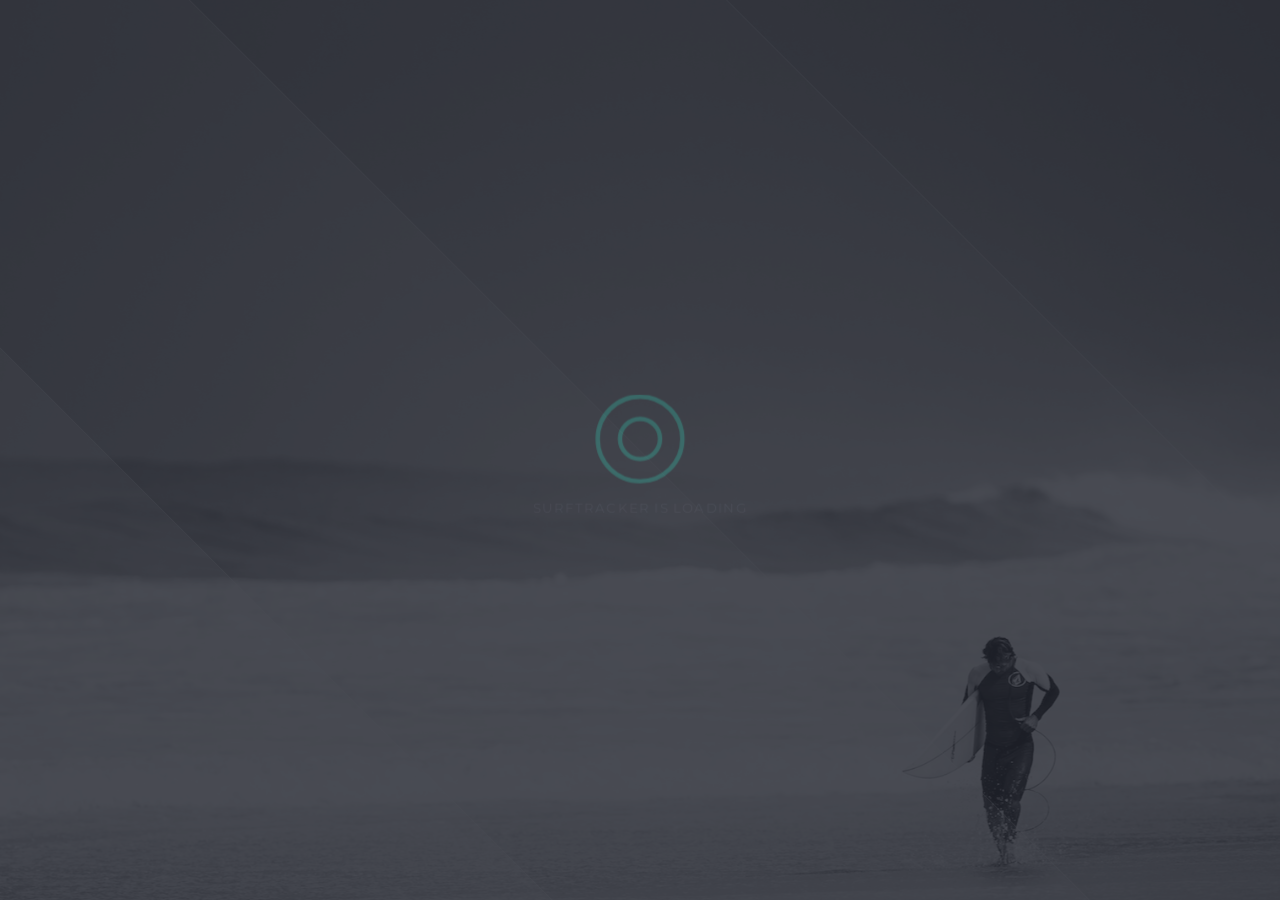
<file: index.html>
<!DOCTYPE html>
<html lang="en-us" class="no-js">

	<head>
		<meta charset="utf-8">
        <title>SurfTracker</title>
        <meta name="description" content="The description should optimally be between 150-160 characters.">
        <meta name="viewport" content="width=device-width, initial-scale=1.0">
        <meta name="author" content="Madeon08">

        <!-- ================= Favicon ================== -->
        <!-- Standard -->
        <link rel="shortcut icon" href="img/favicon.png">
        <!-- Retina iPad Touch Icon-->
        <link rel="apple-touch-icon" sizes="144x144" href="img/favicon-retina-ipad.png">
        <!-- Retina iPhone Touch Icon-->
        <link rel="apple-touch-icon" sizes="114x114" href="img/favicon-retina-iphone.png">
        <!-- Standard iPad Touch Icon--> 
        <link rel="apple-touch-icon" sizes="72x72" href="img/favicon-standard-ipad.png">
        <!-- Standard iPhone Touch Icon--> 
        <link rel="apple-touch-icon" sizes="57x57" href="img/favicon-standard-iphone.png">

        <!-- ============== Resources style ============== -->
        <link rel="stylesheet" href="css/style.css" />

		<!-- Modernizr runs quickly on page load to detect features -->
		<script src="js/modernizr.custom.js"></script>
	</head>
	
	<body>

		<!-- Page preloader -->
		<div id="loading">
			<div id="preloader">
				<span></span>
				<span></span>
			</div>
		</div>

		<!-- Overlay -->
		<div class="global-overlay">
			<div class="overlay">

				<!-- Lines Overlay -->
				<div class="overlay-dash"></div>

			</div>
		</div>

		<!-- START - Home Part -->
		<section id="home-wrap">

			<!-- Stars Overlay - Uncomment the next 3 lines to activate the effect-->
			<!-- <div id='stars'></div>
			<div id='stars2'></div>
			<div id='stars3'></div> -->

			<div class="content">

				<!-- Your logo -->
				<!--<img src="img/logo.png" alt="" class="brand-logo text-intro opacity-0" />-->

				<h1 class="text-intro opacity-0"><span class="polyfy-title">SurfTracker</span></h1>

				<p class="text-intro opacity-0">Easily track your surf sessions, conditions and forecasts.<br>
					Find the best waves, every time.</p>

				<p class="text-intro opacity-0">Coming soon to iOS, for free.</p>


				<!--<a href="#" id="open-more-info" data-target="info-wrap" class="light-btn text-intro opacity-0">More Informations</a>-->

				<!--<a data-dialog="somedialog" class="action-btn trigger text-intro opacity-0">Get Early Access</a>-->
						
			</div> <!-- /. content -->

			<!-- Social icons -->
			<div class="social-icons text-intro opacity-0">

				<a href="https://www.facebook.com/SurfTracker/" target="_blank"><i class="fa fa-facebook"></i></a>
				<a href="https://github.com/mrbirl/SurfTracker" target="_blank"><i class="fa fa-github"></i></a>

			</div> <!-- /. social-icons -->

		</section>
		<!-- END - Home Part -->

		<!-- START - More Informations Part -->
		<!--<section id="info-wrap">-->

			<!--<div class="hero">-->
					<!---->
				<!--<div class="center-text">-->

					<!--<h3 class="darky">Everything you need.</h3>-->
				<!---->
					<!--<p>Hi, <strong>We are</strong> the Legend, your new template ready to use. Handmade, precisely built with the famous Bootstrap Framework. Bonjour, <strong>Nous sommes</strong> la Légende, votre nouveau template prêt à l'emploi. Fait main, construit avec précision grâce au célèbre Framework Bootstrap. Привет, <strong>Мы</strong> Легенда, ваш новый шаблон готов к использованию. Ручной, четко выстроенная с известным Framework Bootstrap. 嗨，<strong>我们</strong>的联想，新模板就可以使用。手工制作的，恰恰与著名引导框架建成</p>-->

				<!--</div> &lt;!&ndash; /. center-text &ndash;&gt;-->

			<!--</div> &lt;!&ndash; /. hero &ndash;&gt;-->

			<!--<div class="content">-->
					<!---->
				<!--<div class="photo-line">-->
						<!---->
					<!--<div class="my-gallery" itemscope itemtype="http://schema.org/ImageGallery">-->

						<!--&lt;!&ndash; Item &ndash;&gt;-->
						<!--<figure itemprop="associatedMedia" itemscope itemtype="http://schema.org/ImageObject" class="col-xs-12 col-sm-6 col-lg-6 clear-second">-->
							<!---->
							<!--&lt;!&ndash; Link to the picture and to open the gallery / Fill up well the data-size property &ndash;&gt;-->
							<!--<a class="box-picture" href="img/gallery-1.jpg" itemprop="contentUrl" data-size="1920x1280">-->
								<!---->
								<!--&lt;!&ndash; Your picture &ndash;&gt;-->
								<!--<img src="img/gallery-1.jpg" itemprop="thumbnail" alt="This is my work" class="img-responsive" />-->
								<!--<div class="text-center">-->
									<!--<h4>The bridge</h4>-->
									<!--<p>May 14, 2016</p>-->
								<!--</div>-->
								<!---->
							<!--</a>-->
								<!---->
							<!--&lt;!&ndash; Picture's description for the gallery &ndash;&gt;-->
							<!--<figcaption itemprop="caption description">-->

								<!--<div class="photo-details">-->
								<!---->
									<!--<h4>Fly in the sky</h4>-->

									<!--<span class="border"></span>-->

									<!--<p>This is what I love, and can't stop loving! I'm told to enjoy every moment, every hour, every minute.</p>-->

								<!--</div>-->

							<!--</figcaption>-->

						<!--</figure>-->

						<!--&lt;!&ndash; Item &ndash;&gt;-->
						<!--<figure itemprop="associatedMedia" itemscope itemtype="http://schema.org/ImageObject" class="col-xs-12 col-sm-6 col-lg-6">-->
							<!---->
							<!--&lt;!&ndash; Link to the picture and to open the gallery / Fill up well the data-size property &ndash;&gt;-->
							<!--<a class="box-picture" href="img/gallery-2.jpg" itemprop="contentUrl" data-size="1920x1280">-->
								<!---->
								<!--&lt;!&ndash; Your picture &ndash;&gt;-->
								<!--<img src="img/gallery-2.jpg" itemprop="thumbnail" alt="This is my work" class="img-responsive" />-->
								<!--<div class="text-center">-->
									<!--<h4>Natural life</h4>-->
									<!--<p>July 26, 2016</p>-->
								<!--</div>-->
								<!---->
							<!--</a>-->
								<!---->
							<!--&lt;!&ndash; Picture's description for the gallery &ndash;&gt;-->
							<!--<figcaption itemprop="caption description">-->

								<!--<div class="photo-details">-->
								<!---->
									<!--<h4>探索世界</h4>-->

									<!--<span class="border"></span>-->

									<!--<p>This is what I love, and can't stop loving! I'm told to enjoy every moment, every hour, every minute.</p>-->

								<!--</div>-->

							<!--</figcaption>-->

						<!--</figure>-->

						<!--&lt;!&ndash; Item &ndash;&gt;-->
						<!--<figure itemprop="associatedMedia" itemscope itemtype="http://schema.org/ImageObject" class="col-xs-12 col-sm-6 col-lg-6 clear-second">-->
							<!---->
							<!--&lt;!&ndash; Link to the picture and to open the gallery / Fill up well the data-size property &ndash;&gt;-->
							<!--<a class="box-picture" href="img/gallery-3.jpg" itemprop="contentUrl" data-size="1920x1280">-->
								<!---->
								<!--&lt;!&ndash; Your picture &ndash;&gt;-->
								<!--<img src="img/gallery-3.jpg" itemprop="thumbnail" alt="This is my work" class="img-responsive" />-->
								<!--<span class="widget-angle-bottom-left">-->
									<!--<span class="icon-text">-->
										<!--<i class="icon ion-ios-star"></i>-->
									<!--</span>-->
								<!--</span>-->
								<!--<div class="text-center">-->
									<!--<h4>Architecture</h4>-->
									<!--<p>June 23, 2016</p>-->
								<!--</div>-->
								<!---->
							<!--</a>-->
								<!---->
							<!--&lt;!&ndash; Picture's description for the gallery &ndash;&gt;-->
							<!--<figcaption itemprop="caption description">-->

								<!--<div class="photo-details">-->
								<!---->
									<!--<h4>Entre ciel et mer</h4>-->

									<!--<span class="border"></span>-->

									<!--<p>This is what I love, and can't stop loving! I'm told to enjoy every moment, every hour, every minute.</p>-->

								<!--</div>-->

							<!--</figcaption>-->

						<!--</figure>-->

						<!--&lt;!&ndash; Item &ndash;&gt;-->
						<!--<figure itemprop="associatedMedia" itemscope itemtype="http://schema.org/ImageObject" class="col-xs-12 col-sm-6 col-lg-6">-->
							<!---->
							<!--&lt;!&ndash; Link to the picture and to open the gallery / Fill up well the data-size property &ndash;&gt;-->
							<!--<a class="box-picture" href="img/gallery-4.jpg" itemprop="contentUrl" data-size="1920x1280">-->
								<!---->
								<!--&lt;!&ndash; Your picture &ndash;&gt;-->
								<!--<img src="img/gallery-4.jpg" itemprop="thumbnail" alt="This is my work" class="img-responsive" />-->
								<!--<span class="widget-angle-top-right">-->
									<!--<span class="icon-text">-->
										<!--<i class="icon ion-ios-star"></i>-->
									<!--</span>-->
								<!--</span>-->
								<!--<div class="text-center">-->
									<!--<h4>The mountains</h4>-->
									<!--<p>December 24, 2016</p>-->
								<!--</div>-->
								<!---->
							<!--</a>-->
								<!---->
							<!--&lt;!&ndash; Picture's description for the gallery &ndash;&gt;-->
							<!--<figcaption itemprop="caption description">-->

								<!--<div class="photo-details">-->
								<!---->
									<!--<h4>In einem Kokon</h4>-->

									<!--<span class="border"></span>-->

									<!--<p>This is what I love, and can't stop loving! I'm told to enjoy every moment, every hour, every minute.</p>-->

								<!--</div>-->

							<!--</figcaption>-->

						<!--</figure>-->
							<!---->
					<!--</div> &lt;!&ndash; /# my-gallery &ndash;&gt;-->

				<!--</div> &lt;!&ndash; /. photo-line &ndash;&gt;-->

			<!--</div> &lt;!&ndash; /. content &ndash;&gt;-->

			<!--<div class="dark-hero">-->

				<!--<div class="center-text">-->

					<!--<h3 class="lighty">Get in touch!</h3>-->

					<!--<div class="info-contact row">-->

		                <!--<div class="col-xs-12 col-sm-4 col-lg-4 item-map">-->
		                    <!--<div class="contact-item"><i class="icon ion-ios-telephone"></i>-->
		                        <!--<p>Phone: (+33) 66-1254-611-->
	                            	<!--<br>Fax: (+38) 66-1254-989</p>-->
		                    <!--</div>-->
		                <!--</div>-->

		                <!--<div class="col-xs-12 col-sm-4 col-lg-4 item-map">-->
		                    <!--<div class="contact-item"><i class="icon ion-ios-location"></i>-->
		                        <!--<p>Hobbemastraat 19,-->
		                            <!--<br>Amsterdam, NL</p>-->
		                    <!--</div>-->
		                <!--</div>-->

		                <!--<div class="col-xs-12 col-sm-4 col-lg-4 item-map">-->
		                    <!--<div class="contact-item"><i class="icon ion-ios-email"></i>-->
		                        <!--<p><a href="mailto:your-email@good.com">hiam@example.com</a>-->
		                        	<!--<br><a href="mailto:your-email-pro@good.com">hiam-pro@example.com</a>-->
		                        <!--</p>-->
		                    <!--</div>-->
		                <!--</div>-->

            		<!--</div> &lt;!&ndash; /. info-contact &ndash;&gt;-->

				<!--</div> &lt;!&ndash; /. center-text &ndash;&gt;-->

			<!--</div> &lt;!&ndash; /. dark-hero &ndash;&gt;-->

			<!--<div class="content-form no-padding-bottom">-->

		        <!--&lt;!&ndash; START - Contact Form &ndash;&gt;-->
		    	<!--<form id="contact-form" name="contact-form" method="POST" data-name="Contact Form">-->

		    		<!--<div class="row">-->

		                <!--&lt;!&ndash; Full name &ndash;&gt;-->
		                <!--<div class="col-xs-12 col-sm-6 col-lg-6">-->
		                    <!--<div class="form-group">-->
		                        <!--<input type="text" id="name" class="form form-control" placeholder="Your Name*" onfocus="this.placeholder = ''" onblur="this.placeholder = 'Your Name*'" name="name" data-name="Name" required>-->
		                    <!--</div>-->
		                <!--</div>-->

		                <!--&lt;!&ndash; E-mail &ndash;&gt;-->
		                <!--<div class="col-xs-12 col-sm-6 col-lg-6">-->
		                    <!--<div class="form-group">-->
		                        <!--<input type="email" id="email" class="form form-control" placeholder="Your Email*" onfocus="this.placeholder = ''" onblur="this.placeholder = 'Your Email*'" name="email-address" data-name="Email Address" required>-->
		                    <!--</div>-->
		                <!--</div>-->

		                <!--&lt;!&ndash; Subject &ndash;&gt;-->
		                <!--<div class="col-xs-12 col-sm-12 col-lg-12">-->
		                    <!--<div class="form-group">-->
		                        <!--<input type="text" id="subject" class="form form-control" placeholder="Write the subject" onfocus="this.placeholder = ''" onblur="this.placeholder = 'Write the subject'" name="subject" data-name="Subject">-->
		                    <!--</div>-->
		                <!--</div>-->

		                <!--&lt;!&ndash; Message &ndash;&gt;-->
		                <!--<div class="col-xs-12 col-sm-12 col-lg-12 no-padding">-->
		                    <!--<div class="form-group">-->
		                        <!--<textarea id="text-area" class="form textarea form-control" placeholder="Your message here*... 20 characters Min." onfocus="this.placeholder = ''" onblur="this.placeholder = 'Your message here*... 20 characters Min.'" name="message" data-name="Text Area" required></textarea>-->
		                    <!--</div>-->
		                <!--</div>-->

		            <!--</div>-->

		        	<!--&lt;!&ndash; Button submit &ndash;&gt;-->
		        	<!--<button type="submit" id="valid-form" class="btn btn-color">Send my Message</button>-->

		        <!--</form>-->
		        <!--&lt;!&ndash; END - Contact Form &ndash;&gt;-->
		        <!---->
		        <!--&lt;!&ndash; !!! Answer for the contact form is displayed in the next div, do not remove it. &ndash;&gt;       -->
		        <!--<div id="block-answer">-->

					<!--<div id="answer"></div>-->

				<!--</div>-->
			<!---->
			<!--</div> &lt;!&ndash; /. content-form &ndash;&gt;-->

			<!--<footer>-->

				<!--<p>SurfTracker  - Track Your Sessions, Have Better Surfs</p>-->

			<!--</footer>-->

		<!--</section>-->
		<!-- END - More Informations Part -->

		<!-- Button Cross to close the More Informations/Right Part -->
		<div class="command-info-wrap">
			
			<!-- Cross to close -->
			<button class="to-close">
				<i class="icon ion-close-round"></i>
			</button>

			<!-- Arrow going down -->
			<div class="to-scroll" data-toggle="tooltip" data-placement="left" title="Scroll to see more...">
				<i class="icon ion-arrow-down-c scroll-down"></i>
			</div>

		</div> <!-- /. command-info-wrap -->

		<!-- START - Newsletter Popup -->
		<div id="somedialog" class="dialog">

			<div class="dialog__overlay"></div>
					
			<div class="dialog__content">
						
				<div class="dialog-inner">
							
					<h4>Sign Up For Early Access</h4>
							
					<p>Interested in testing the first version before release? Want to know when SurfTracker is in the App Store? Sign up below for updates!</p>

					<!-- Newsletter Form -->
					<div id="subscribe">

		                <form action="php/notify-me.php" id="notifyMe" method="POST">

		                    <div class="form-group">

		                        <div class="controls">

		                        	<!-- Field  -->
		                        	<input type="text" id="mail-sub" name="email" placeholder="Email Address" onfocus="this.placeholder = ''" onblur="this.placeholder = 'Click here to write your email'" class="form-control email srequiredField" />

		                        	<!-- Spinner top left during the submission -->
		                        	<i class="fa fa-spinner opacity-0"></i>

		                            <!-- Button -->
		                            <button class="btn btn-lg submit">Get notified</button>

		                            <div class="clear"></div>

		                        </div>

		                    </div>

		                </form>

						<!-- Answer for the newsletter form is displayed in the next div, do not remove it. -->
						<div class="block-message">

							<div class="message">

								<p class="notify-valid"></p>

							</div>

						</div>

        			</div>
        			<!-- /. Newsletter Form -->

				</div>
				<!-- /. dialog-inner -->

				<!-- Button Cross to close the Newsletter Popup -->
				<button class="close-newsletter" data-dialog-close><i class="icon ion-close-round"></i></button>

			</div>
			<!-- /. dialog__content -->
						
		</div>
		<!-- END - Newsletter Popup -->

		<!-- Root element of PhotoSwipe, the gallery. Must have class pswp. -->
		<div class="pswp" tabindex="-1" role="dialog" aria-hidden="true">

		    <!-- Background of PhotoSwipe. 
	        	It's a separate element as animating opacity is faster than rgba(). -->
		    <div class="pswp__bg"></div>

		    <!-- Slides wrapper with overflow:hidden. -->
		    <div class="pswp__scroll-wrap">

		        <!-- Container that holds slides. 
		            PhotoSwipe keeps only 3 of them in the DOM to save memory.
		            Don't modify these 3 pswp__item elements, data is added later on. -->
		        <div class="pswp__container">
		            <div class="pswp__item"></div>
		            <div class="pswp__item"></div>
		            <div class="pswp__item"></div>
		        </div>

		        <!-- Default (PhotoSwipeUI_Default) interface on top of sliding area. Can be changed. -->
		        <div class="pswp__ui pswp__ui--hidden">

		            <div class="pswp__top-bar">

		                <!--  Controls are self-explanatory. Order can be changed. -->

		                <div class="pswp__counter"></div>

		                <button class="pswp__button pswp__button--close" title="Close (Esc)"></button>

		                <button class="pswp__button pswp__button--share" title="Share"></button>

		                <button class="pswp__button pswp__button--fs" title="Toggle fullscreen"></button>

		                <button class="pswp__button pswp__button--zoom" title="Zoom in/out"></button>

		                <!-- Preloader demo http://codepen.io/dimsemenov/pen/yyBWoR -->
		                <!-- element will get class pswp__preloader--active when preloader is running -->
		                <div class="pswp__preloader">
		                    <div class="pswp__preloader__icn">
		                      <div class="pswp__preloader__cut">
		                        <div class="pswp__preloader__donut"></div>
		                      </div>
		                    </div>
		                </div>

		            </div>

		            <div class="pswp__share-modal pswp__share-modal--hidden pswp__single-tap">
		                <div class="pswp__share-tooltip"></div> 
		            </div>

		            <button class="pswp__button pswp__button--arrow--left" title="Previous (arrow left)">
		            </button>

		            <button class="pswp__button pswp__button--arrow--right" title="Next (arrow right)">
		            </button>

		            <div class="pswp__caption">
		                <div class="pswp__caption__center"></div>
		            </div>

		        </div>

		    </div>

		</div>
		<!-- /. Root element of PhotoSwipe. Must have class pswp. -->

	<!-- ///////////////////\\\\\\\\\\\\\\\\\\\ -->
    <!-- ********** Resources jQuery ********** -->
    <!-- \\\\\\\\\\\\\\\\\\\/////////////////// -->
	
	<!-- * Libraries jQuery, Easing and Bootstrap - Be careful to not remove them * -->
	<script src="js/jquery.min.js"></script>
	<script src="js/jquery.easings.min.js"></script>
	<script src="js/bootstrap.min.js"></script>

	<!-- Accelerated JavaScript animation JS file -->
	<script src="js/velocity.min.js"></script> 

	<!-- Accelerated JavaScript animation UI JS file -->
	<script src="js/velocity.ui.min.js"></script> 

	<!-- Newsletter plugin -->
	<script src="js/notifyMe.js"></script>

	<!-- Contact form plugin -->
	<script src="js/contact-me.js"></script>

	<!-- Slideshow/Image plugin -->
	<script src="js/vegas.js"></script>

	<!-- Scroll plugin -->
	<script src="js/jquery.mousewheel.js"></script>

	<!-- Custom Scrollbar plugin -->
	<script src="js/jquery.mCustomScrollbar.js"></script>

	<!-- Popup Newsletter Form -->
	<script src="js/classie.js"></script>
	<script src="js/dialogFx.js"></script>

	<!-- PhotoSwipe Core JS file -->
	<script src="js/photoswipe.js"></script> 

	<!-- PhotoSwipe UI JS file -->
	<script src="js/photoswipe-ui-default.js"></script>

	<!-- Main JS File -->
	<script src="js/main.js"></script>
	
	<!--[if lt IE 10]><script type="text/javascript" src="js/placeholder.js"></script><![endif]-->

	</body>

</html>
</file>
<file: css/style.css>
/*
* LEGEND - Iconic Coming Soon Template
* Build Date: January 2016
* Last Update: 21st January 2016
* Author: Madeon08
* Copyright (C) 2016 Madeon08
* This is a premium product available exclusively here : http://themeforest.net/user/Madeon08/portfolio
*/
/*  TABLE OF CONTENTS
    ---------------------------
    *. @Import & Reset
    1. Generic styles
    2. Home
    3. More Informations
    4. Newsletter
    5. Contact
    6. Social Icons
    7. Footer/Copyright
    8. Media Queries
*/
/* ------------------------------------- */
/* *. @Import & Reset .................. */
/* ------------------------------------- */
/* http://bourbon.io/ Sass Mixin Library */
/* custom CSS files */
@import url(font-awesome.min.css);
@import url(ionicons.min.css);
@import url(bootstrap.min.css);
@import url(animate.css);
@import url(photoswipe.css);
@import url(default-skin/default-skin.css);
@import url(jquery.mCustomScrollbar.css);
@import url(vegas.css);
/* Google Fonts */
@import url("http://fonts.googleapis.com/css?family=Montserrat:400,700");
@import url("http://fonts.googleapis.com/css?family=Open+Sans:400,300,600,700");
@import url("https://fonts.googleapis.com/css?family=Raleway:400,200,600");
@import url("https://fonts.googleapis.com/css?family=Pacifico");
/*
* http://meyerweb.com/eric/tools/css/reset/ 
* v2.0 | 20110126
* License: none (public domain)
*/
html, body, div, span, applet, object, iframe,
h1, h2, h3, h4, h5, h6, p, blockquote, pre,
a, abbr, acronym, address, big, cite, code,
del, dfn, em, img, ins, kbd, q, s, samp,
small, strike, strong, sub, sup, tt, var,
b, u, i, center,
dl, dt, dd, ol, ul, li,
fieldset, form, label, legend,
table, caption, tbody, tfoot, thead, tr, th, td,
article, aside, canvas, details, embed,
figure, figcaption, footer, header, hgroup,
menu, nav, output, ruby, section, summary,
time, mark, audio, video {
  margin: 0;
  padding: 0;
  border: 0;
  font-size: 100%;
  font: inherit;
  vertical-align: baseline;
}

/* HTML5 display-role reset for older browsers */
article, aside, details, figcaption, figure,
footer, header, hgroup, menu, nav, section, main {
  display: block;
}

body {
  line-height: 1;
}

ol, ul {
  list-style: none;
}

blockquote, q {
  quotes: none;
}

blockquote:before, blockquote:after,
q:before, q:after {
  content: '';
  content: none;
}

table {
  border-collapse: collapse;
  border-spacing: 0;
}

/* ------------------------------------- */
/* Preloader styles .................... */
/* ------------------------------------- */
#loading {
  width: 100vw;
  height: 100vh;
  background: #20232D;
  position: fixed;
  z-index: 999;
}
#loading #preloader {
  position: relative;
  width: 100%;
  height: 80px;
  top: calc(50% - 50px);
  text-align: center;
  margin: 0 auto;
}
#loading #preloader:after {
  content: "SurfTracker is Loading";
  /* Text under the circles */
  position: absolute;
  text-transform: uppercase;
  font-size: 12px;
  font-weight: 400;
  color: #4d515f;
  letter-spacing: 1px;
  font-family: Montserrat, "Helvetica Neue", "Lucida Grande", Arial, Verdana, sans-serif;
  top: 90px;
  width: 100%;
  left: 0;
  right: 0;
  height: 1px;
  text-align: center;
}
#loading #preloader span {
  position: absolute;
  border: 4px solid #0fe0ba;
  border-radius: 100%;
}
#loading #preloader span:nth-child(1) {
  width: 80px;
  height: 80px;
  left: calc(50% - 40px);
  -webkit-animation: spin-1 1s infinite cubic-bezier(0.645, 0.045, 0.355, 1);
  -moz-animation: spin-1 1s infinite cubic-bezier(0.645, 0.045, 0.355, 1);
  animation: spin-1 1s infinite cubic-bezier(0.645, 0.045, 0.355, 1);
}
#loading #preloader span:nth-child(2) {
  top: 20px;
  left: calc(50% - 20px);
  width: 40px;
  height: 40px;
  -webkit-animation: spin-2 1s infinite cubic-bezier(0.645, 0.045, 0.355, 1);
  -moz-animation: spin-2 1s infinite cubic-bezier(0.645, 0.045, 0.355, 1);
  animation: spin-2 1s infinite cubic-bezier(0.645, 0.045, 0.355, 1);
}

@-webkit-keyframes spin-1 {
  0% {
    opacity: 1;
  }
  50% {
    opacity: 0.3;
  }
  100% {
    opacity: 1;
  }
}
@-moz-keyframes spin-1 {
  0% {
    opacity: 1;
  }
  50% {
    opacity: 0.3;
  }
  100% {
    opacity: 1;
  }
}
@keyframes spin-1 {
  0% {
    opacity: 1;
  }
  50% {
    opacity: 0.3;
  }
  100% {
    opacity: 1;
  }
}
@-webkit-keyframes spin-2 {
  0% {
    opacity: 0.3;
  }
  50% {
    opacity: 1;
  }
  100% {
    opacity: 0.3;
  }
}
@-moz-keyframes spin-2 {
  0% {
    opacity: 0.3;
  }
  50% {
    opacity: 1;
  }
  100% {
    opacity: 0.3;
  }
}
@keyframes spin-2 {
  0% {
    opacity: 0.3;
  }
  50% {
    opacity: 1;
  }
  100% {
    opacity: 0.3;
  }
}
/* ------------------------------------- */
/* 1. Generic styles ................... */
/* ------------------------------------- */
body {
  background: #20232D;
  font-family: "Open Sans", "Helvetica Neue", "Lucida Grande", Arial, Verdana, sans-serif;
  color: #FFFFFF;
  -webkit-font-smoothing: antialiased;
  -moz-osx-font-smoothing: grayscale;
  font-weight: 400;
  font-size: 100%;
  line-height: 1.5em;
  position: absolute;
  height: 100%;
  margin-top: 10vh;
}

.scroll-touch {
  overflow-y: auto;
  -webkit-overflow-scrolling: touch;
}

body, html {
  margin: 0;
  padding: 0;
  -webkit-tap-highlight-color: transparent;
  width: 100%;
}

body, input, select, textarea {
  -webkit-transition: all 0.2s cubic-bezier(0.42, 0, 0.58, 1);
  -moz-transition: all 0.2s cubic-bezier(0.42, 0, 0.58, 1);
  -ms-transition: all 0.2s cubic-bezier(0.42, 0, 0.58, 1);
  -o-transition: all 0.2s cubic-bezier(0.42, 0, 0.58, 1);
  transition: all 0.2s cubic-bezier(0.42, 0, 0.58, 1);
}

a {
  -webkit-transition: all 0.2s cubic-bezier(0.42, 0, 0.58, 1);
  -moz-transition: all 0.2s cubic-bezier(0.42, 0, 0.58, 1);
  -ms-transition: all 0.2s cubic-bezier(0.42, 0, 0.58, 1);
  -o-transition: all 0.2s cubic-bezier(0.42, 0, 0.58, 1);
  transition: all 0.2s cubic-bezier(0.42, 0, 0.58, 1);
  cursor: pointer;
  text-decoration: none;
  color: #FFFFFF;
}
a:hover {
  color: #0dc8a6;
  text-decoration: none !important;
  outline: none !important;
}
a:active, a:focus {
  outline: none !important;
  text-decoration: none !important;
  color: #FFFFFF;
}

button {
  -webkit-transition: all 0.2s cubic-bezier(0.42, 0, 0.58, 1);
  -moz-transition: all 0.2s cubic-bezier(0.42, 0, 0.58, 1);
  -ms-transition: all 0.2s cubic-bezier(0.42, 0, 0.58, 1);
  -o-transition: all 0.2s cubic-bezier(0.42, 0, 0.58, 1);
  transition: all 0.2s cubic-bezier(0.42, 0, 0.58, 1);
  cursor: pointer;
}
button:hover, button:active, button:focus {
  outline: none !important;
  text-decoration: none !important;
  color: #2B2D35;
}

strong, b {
  font-weight: 700;
}

em, i {
  font-style: italic;
}

p {
  margin: 0;
  font-size: 1em;
  line-height: 1.6em;
  color: #FFFFFF;
  font-weight: 400;
}

h1, h2, h3, h4, h5, h6 {
  color: #FFFFFF;
  font-weight: 400;
  line-height: 1.3em;
  font-family: Raleway, "Helvetica Neue", "Lucida Grande", Arial, Verdana, sans-serif;
}
h1 a, h2 a, h3 a, h4 a, h5 a, h6 a {
  color: inherit;
  text-decoration: none;
}
h1 small, h2 small, h3 small, h4 small, h5 small, h6 small {
  color: inherit;
}

h1 {
  font-size: 60px;
  font-weight: 400;
}

h2 {
  font-size: 22px;
  margin-top: 15px;
  margin-bottom: 30px;
}

h3 {
  font-size: 30px;
  margin-bottom: 25px;
}

h4 {
  font-size: 25px;
  margin-bottom: 25px;
}

h5 {
  font-size: 20px;
  margin-bottom: 25px;
}

h6 {
  font-size: 15px;
  margin-bottom: 25px;
}

sub {
  font-size: 0.8em;
  position: relative;
  top: 0.5em;
}

sup {
  font-size: 0.8em;
  position: relative;
  top: -0.5em;
}

.clear {
  clear: both;
}

.display-none {
  display: none !important;
}

.align-left {
  text-align: left;
}

.align-center {
  text-align: center;
}

.align-right {
  text-align: right;
}

.no-margin-bottom {
  margin-bottom: 0;
}

.opacity-0 {
  opacity: 0 !important;
  visibility: hidden !important;
}

.opacity-03 {
  opacity: 0.3 !important;
}

.opacity-1 {
  opacity: 1 !important;
  visibility: visible !important;
}

.index-999 {
  z-index: -999 !important;
}

.tooltip.top .tooltip-arrow {
  border-top-color: #2B2D35;
}

.tooltip.right .tooltip-arrow {
  border-right-color: #2B2D35;
}

.tooltip.bottom .tooltip-arrow {
  border-bottom-color: #2B2D35;
}

.tooltip.left .tooltip-arrow {
  border-left-color: #2B2D35;
}

.tooltip .tooltip-inner {
  background: #2B2D35;
  color: #0fe0ba;
  font-family: Montserrat, "Helvetica Neue", "Lucida Grande", Arial, Verdana, sans-serif;
  font-weight: 400;
}

::-moz-selection {
  color: #FFFFFF;
  background-color: #0fe0ba;
}

::selection {
  color: #FFFFFF;
  background-color: #0fe0ba;
}

/* ------------------------------------- */
/* 2. Home ............................. */
/* ------------------------------------- */
.light-btn {
  background: transparent;
  font-weight: 600;
  padding: 0.7em 2em;
  color: #FFFFFF;
  display: inline-block;
  margin-right: 10px;
  border: 1px solid rgba(255, 255, 255, 0.4);
}
.light-btn:hover {
  background: transparent;
  color: #FFFFFF;
  border-color: #FFFFFF;
}

.action-btn {
  background: #0fe0ba;
  font-weight: 600;
  padding: 0.7em 2em;
  color: #FFFFFF;
  display: inline-block;
  border: 1px solid #0fe0ba;
}
.action-btn:hover {
  background: #FFFFFF;
  color: #2B2D35;
  border-color: #FFFFFF;
}

.global-overlay {
  position: fixed;
  top: 0;
  left: 0;
  height: 100%;
  overflow: visible;
  width: 100%;
  z-index: 0;
  -webkit-transform: scale(1.2);
  -moz-transform: scale(1.2);
  -ms-transform: scale(1.2);
  -o-transform: scale(1.2);
  transform: scale(1.2);
  -webkit-transition: all 0.5s cubic-bezier(0.645, 0.045, 0.355, 1);
  -moz-transition: all 0.5s cubic-bezier(0.645, 0.045, 0.355, 1);
  -ms-transition: all 0.5s cubic-bezier(0.645, 0.045, 0.355, 1);
  -o-transition: all 0.5s cubic-bezier(0.645, 0.045, 0.355, 1);
  transition: all 0.5s cubic-bezier(0.645, 0.045, 0.355, 1);
}
.global-overlay.hide-overlay {
  opacity: 0.4 !important;
}
.global-overlay .overlay {
  position: fixed;
  overflow: hidden;
  top: 0;
  left: 0;
  width: 100%;
  height: 100vh !important;
  -webkit-transform-style: preserve-3d;
  -moz-transform-style: preserve-3d;
  -ms-transform-style: preserve-3d;
  -o-transform-style: preserve-3d;
  transform-style: preserve-3d;
  -webkit-transition: all 3s cubic-bezier(0.215, 0.61, 0.355, 1);
  -moz-transition: all 3s cubic-bezier(0.215, 0.61, 0.355, 1);
  -ms-transition: all 3s cubic-bezier(0.215, 0.61, 0.355, 1);
  -o-transition: all 3s cubic-bezier(0.215, 0.61, 0.355, 1);
  transition: all 3s cubic-bezier(0.215, 0.61, 0.355, 1);
  border-right: 1px solid #15171e;
}
.global-overlay .overlay.skew-part {
  -webkit-transform: skew(-25deg, 0deg);
  -moz-transform: skew(-25deg, 0deg);
  -ms-transform: skew(-25deg, 0deg);
  -o-transform: skew(-25deg, 0deg);
  transform: skew(-25deg, 0deg);
}
.global-overlay .overlay .overlay-dash {
  background: url(../img/overlay.svg);
  background-size: cover;
  background-position: center center;
  position: absolute;
  overflow: hidden;
  top: 0;
  left: 0;
  width: 100%;
  height: 100vh !important;
}

.brand-logo {
  position: relative;
  max-width: 150px;
  margin: auto;
  margin-bottom: 15px;
}

.polyfy-title {
  padding: 0 15px 0 0;
  margin-left: -10px;
  color: #FFFFFF;
  text-transform: none;
  font-family: Pacifico, "Helvetica Neue", "Lucida Grande", Arial, Verdana, sans-serif;
}

.text-countdown {
  font-family: Montserrat, "Helvetica Neue", "Lucida Grande", Arial, Verdana, sans-serif;
  font-size: 40px;
}
.text-countdown #getting-started {
  display: inline-block;
}
.text-countdown #getting-started .second-timer {
  min-width: 70px;
  text-align: left !important;
  display: inline-block;
}

#home-wrap {
  position: fixed;
  background: transparent;
  left: 0;
  top: 0;
  width: 100vw;
  height: 100vh;
  opacity: 0;
  z-index: 0;
  -webkit-transform-style: preserve-3d;
  -moz-transform-style: preserve-3d;
  -ms-transform-style: preserve-3d;
  -o-transform-style: preserve-3d;
  transform-style: preserve-3d;
  -webkit-transition: all 0.6s cubic-bezier(0.645, 0.045, 0.355, 1);
  -moz-transition: all 0.6s cubic-bezier(0.645, 0.045, 0.355, 1);
  transition: all 0.6s cubic-bezier(0.645, 0.045, 0.355, 1);
}
#home-wrap:before {
  content: " ";
  position: absolute;
  top: 0;
  width: 100vw;
  height: 100%;
  background: rgba(32, 35, 45, 0.8);
  z-index: 0;
  outline: none;
}
#home-wrap.hide-left {
  width: calc(50% - 50px) !important;
}
#home-wrap .content {
  position: absolute;
  z-index: 0;
  left: 0;
  padding: 0;
  top: 50vh;
  width: 100%;
  padding: 0 5%;
  -webkit-transition: all 0.3s cubic-bezier(0, 0, 0.58, 1);
  -moz-transition: all 0.3s cubic-bezier(0, 0, 0.58, 1);
  -ms-transition: all 0.3s cubic-bezier(0, 0, 0.58, 1);
  -o-transition: all 0.3s cubic-bezier(0, 0, 0.58, 1);
  transition: all 0.3s cubic-bezier(0, 0, 0.58, 1);
  -webkit-transform: translateY(-50%);
  -moz-transform: translateY(-50%);
  -ms-transform: translateY(-50%);
  -o-transform: translateY(-50%);
  transform: translateY(-50%);
  text-align: center;
  -webkit-font-smoothing: antialiased;
  -moz-osx-font-smoothing: grayscale;
  opacity: 1;
  visibility: visible;
}
#home-wrap .content p {
  font-weight: 400;
  line-height: 1.4em;
  font-family: Raleway, "Helvetica Neue", "Lucida Grande", Arial, Verdana, sans-serif;
  font-size: 22px;
  margin-top: 15px;
  margin-bottom: 30px;
}

/* ------------------------------------- */
/* 3. More informations ................ */
/* ------------------------------------- */
#info-wrap {
  background: #FFFFFF;
  overflow: auto;
  color: #000000;
  margin: 0;
  z-index: 15;
  position: relative;
  width: 50%;
  min-height: 100vh;
  left: 100vw;
  opacity: 0;
  top: 0;
  -webkit-transform-style: preserve-3d;
  -moz-transform-style: preserve-3d;
  -ms-transform-style: preserve-3d;
  -o-transform-style: preserve-3d;
  transform-style: preserve-3d;
  -webkit-transition: all 0.6s cubic-bezier(0.645, 0.045, 0.355, 1);
  -moz-transition: all 0.6s cubic-bezier(0.645, 0.045, 0.355, 1);
  transition: all 0.6s cubic-bezier(0.645, 0.045, 0.355, 1);
}
#info-wrap h1, #info-wrap h2, #info-wrap h3, #info-wrap h4, #info-wrap h5, #info-wrap h6 {
  color: #000000;
  font-size: 50px;
}
#info-wrap p {
  color: #747c83;
}
#info-wrap.show-info {
  -webkit-transform: translate3d(-100%, 0, 0);
  -moz-transform: translate3d(-100%, 0, 0);
  -o-transform: translate3d(-100%, 0, 0);
  -ms-transform: translate3d(-100%, 0, 0);
  transform: translate3d(-100%, 0, 0);
  opacity: 1;
}
#info-wrap .center-text {
  vertical-align: middle;
  display: table-cell;
  text-align: center;
}
#info-wrap .content {
  width: 100%;
  padding: 8% 10% 0;
  text-align: left;
  -webkit-font-smoothing: antialiased;
  -moz-osx-font-smoothing: grayscale;
  opacity: 1;
  visibility: visible;
}
#info-wrap .content h1, #info-wrap .content h2, #info-wrap .content h3, #info-wrap .content h4, #info-wrap .content h5, #info-wrap .content h6 {
  color: #757A86;
}
#info-wrap .content h3 {
  font-family: Montserrat, "Helvetica Neue", "Lucida Grande", Arial, Verdana, sans-serif;
  text-transform: uppercase;
  font-weight: 700;
}
#info-wrap .content span.separator {
  display: block;
  height: 2px;
  background: #FFFFFF;
  width: 100%;
  margin: 50px 0 60px;
}
#info-wrap .content p {
  color: #747c83;
}
#info-wrap h1, #info-wrap h2, #info-wrap h3, #info-wrap h4, #info-wrap h5, #info-wrap h6 {
  font-weight: 600;
}
#info-wrap h1.darky, #info-wrap h2.darky, #info-wrap h3.darky, #info-wrap h4.darky, #info-wrap h5.darky, #info-wrap h6.darky {
  color: #555555;
  text-transform: uppercase;
  font-weight: 600;
  font-family: Montserrat, "Helvetica Neue", "Lucida Grande", Arial, Verdana, sans-serif;
}
#info-wrap h1.lighty, #info-wrap h2.lighty, #info-wrap h3.lighty, #info-wrap h4.lighty, #info-wrap h5.lighty, #info-wrap h6.lighty {
  color: #F7F7F7;
  text-transform: uppercase;
  font-weight: 600;
  font-family: Montserrat, "Helvetica Neue", "Lucida Grande", Arial, Verdana, sans-serif;
}
#info-wrap p {
  color: #747c83;
}
#info-wrap .hero {
  position: relative;
  background-color: #FFFFFF;
  height: 25vh;
  display: table;
  width: 100% !important;
  padding: 8% 10%;
  text-align: center;
}
#info-wrap .dark-hero {
  position: relative;
  background-color: #20232D;
  height: 25vh;
  display: table;
  width: 100% !important;
  padding: 8% 10%;
  text-align: center;
}
#info-wrap .dark-hero:after {
  z-index: 5;
  position: absolute;
  top: 98.1%;
  left: 50%;
  margin-left: -50px;
  content: '';
  width: 0;
  height: 0;
  border-top: solid 50px #20232D;
  border-left: solid 50px transparent;
  border-right: solid 50px transparent;
}
#info-wrap .content {
  padding: 0;
}
#info-wrap .content-form {
  padding: 8% 10%;
  background: #f2f3f7;
}
#info-wrap .no-padding-bottom {
  padding-bottom: 0;
}
#info-wrap .center-text {
  vertical-align: middle;
  display: table-cell;
}
#info-wrap .photo-line figure {
  padding: 0;
  margin: 0;
  width: 50%;
  -webkit-box-shadow: 0 0 1px rgba(0, 0, 0, 0.2);
  -moz-box-shadow: 0 0 1px rgba(0, 0, 0, 0.2);
  box-shadow: 0 0 1px rgba(0, 0, 0, 0.2);
  background: #000000;
}
#info-wrap .photo-line figure.clear-second {
  clear: both;
}
#info-wrap .photo-line figure a.box-picture {
  overflow: hidden;
  width: 100%;
  display: block;
  position: relative;
  background: #20232D;
}
#info-wrap .photo-line figure a.box-picture img {
  opacity: 0.6;
  -webkit-transform: scale(1.05);
  -moz-transform: scale(1.05);
  -ms-transform: scale(1.05);
  -o-transform: scale(1.05);
  transform: scale(1.05);
}
#info-wrap .photo-line figure a.box-picture .text-center {
  bottom: 50%;
  line-height: 1;
  height: auto;
  width: 100%;
  text-align: center;
  left: 0;
  opacity: 1;
  position: absolute;
  -webkit-transform: translateY(50%);
  -moz-transform: translateY(50%);
  -ms-transform: translateY(50%);
  -o-transform: translateY(50%);
  transform: translateY(50%);
  -webkit-transition: all 0.3s cubic-bezier(0.42, 0, 0.58, 1);
  -moz-transition: all 0.3s cubic-bezier(0.42, 0, 0.58, 1);
  -ms-transition: all 0.3s cubic-bezier(0.42, 0, 0.58, 1);
  -o-transition: all 0.3s cubic-bezier(0.42, 0, 0.58, 1);
  transition: all 0.3s cubic-bezier(0.42, 0, 0.58, 1);
}
#info-wrap .photo-line figure a.box-picture .text-center h4 {
  color: #FFFFFF;
  font-family: Raleway, "Helvetica Neue", "Lucida Grande", Arial, Verdana, sans-serif;
  margin-bottom: 0;
  text-transform: uppercase;
  font-size: 1em;
  letter-spacing: 2px;
}
#info-wrap .photo-line figure a.box-picture .text-center p {
  color: #F7F7F7;
  font-weight: 600;
  font-size: 0.8em;
}
#info-wrap .photo-line figure a.box-picture:hover {
  background: #20232D;
}
#info-wrap .photo-line figure a.box-picture:hover img {
  opacity: 1;
  -webkit-transform: scale(1);
  -moz-transform: scale(1);
  -ms-transform: scale(1);
  -o-transform: scale(1);
  transform: scale(1);
}
#info-wrap .photo-line figure a.box-picture:hover p {
  opacity: 1;
}
#info-wrap .photo-line figure img {
  overflow: hidden;
  -webkit-transition: all 0.3s cubic-bezier(0.42, 0, 0.58, 1);
  -moz-transition: all 0.3s cubic-bezier(0.42, 0, 0.58, 1);
  -ms-transition: all 0.3s cubic-bezier(0.42, 0, 0.58, 1);
  -o-transition: all 0.3s cubic-bezier(0.42, 0, 0.58, 1);
  transition: all 0.3s cubic-bezier(0.42, 0, 0.58, 1);
  -webkit-backface-visibility: hidden;
  backface-visibility: hidden;
  -webkit-transform: scale(1);
  -moz-transform: scale(1);
  -ms-transform: scale(1);
  -o-transform: scale(1);
  transform: scale(1);
  -webkit-transition: all 0.6s cubic-bezier(0.215, 0.61, 0.355, 1);
  -moz-transition: all 0.6s cubic-bezier(0.215, 0.61, 0.355, 1);
  -ms-transition: all 0.6s cubic-bezier(0.215, 0.61, 0.355, 1);
  -o-transition: all 0.6s cubic-bezier(0.215, 0.61, 0.355, 1);
  transition: all 0.6s cubic-bezier(0.215, 0.61, 0.355, 1);
}
#info-wrap .photo-line figure figcaption {
  display: none;
}
#info-wrap .photo-line figure .photo-details {
  background: #FFFFFF;
  padding: 1em;
  text-align: left;
  color: #747c83;
}
#info-wrap .photo-line figure .photo-details h4 {
  font-weight: 800;
  margin-bottom: 1em;
  text-transform: uppercase;
  font-size: 0.8em;
  opacity: 1;
  color: #747c83;
}
#info-wrap .photo-line figure .photo-details span.border {
  display: block;
  height: 2px;
  background: #0fe0ba;
  width: 10%;
  margin: 0.8em 0 1em;
}
#info-wrap .photo-line figure .photo-details p {
  font-size: 0.9em;
  color: #999999;
  font-weight: 500;
  line-height: 1.2;
}

.command-info-wrap {
  position: fixed;
  top: 0;
  left: 100vw;
  opacity: 0;
  z-index: 5;
  color: #FFFFFF;
  padding: 0;
  background: #2B2D35;
  width: 50%;
  height: 100vh;
  border: none;
  -webkit-transform-style: preserve-3d;
  -moz-transform-style: preserve-3d;
  -ms-transform-style: preserve-3d;
  -o-transform-style: preserve-3d;
  transform-style: preserve-3d;
  -webkit-transition: all 0.6s cubic-bezier(0.645, 0.045, 0.355, 1);
  -moz-transition: all 0.6s cubic-bezier(0.645, 0.045, 0.355, 1);
  transition: all 0.6s cubic-bezier(0.645, 0.045, 0.355, 1);
}
.command-info-wrap.show-command {
  -webkit-transform: translate3d(calc(-100% - 50px), 0, 0);
  -moz-transform: translate3d(calc(-100% - 50px), 0, 0);
  -o-transform: translate3d(calc(-100% - 50px), 0, 0);
  -ms-transform: translate3d(calc(-100% - 50px), 0, 0);
  transform: translate3d(calc(-100% - 50px), 0, 0);
  opacity: 1 !important;
}
.command-info-wrap button.to-close {
  background: #2B2D35;
  font-size: 1.5em;
  border: none;
  position: absolute;
  top: 0;
  left: 0;
  z-index: 5;
  width: 50px;
  height: 100%;
  line-height: 100%;
  text-align: center;
  -webkit-transition: all 0.3s cubic-bezier(0, 0, 0.58, 1);
  -moz-transition: all 0.3s cubic-bezier(0, 0, 0.58, 1);
  -ms-transition: all 0.3s cubic-bezier(0, 0, 0.58, 1);
  -o-transition: all 0.3s cubic-bezier(0, 0, 0.58, 1);
  transition: all 0.3s cubic-bezier(0, 0, 0.58, 1);
}
.command-info-wrap button.to-close i {
  -webkit-transition: all 0.3s cubic-bezier(0, 0, 0.58, 1);
  -moz-transition: all 0.3s cubic-bezier(0, 0, 0.58, 1);
  -ms-transition: all 0.3s cubic-bezier(0, 0, 0.58, 1);
  -o-transition: all 0.3s cubic-bezier(0, 0, 0.58, 1);
  transition: all 0.3s cubic-bezier(0, 0, 0.58, 1);
}
.command-info-wrap button.to-close:hover {
  background: #22232a;
  color: #FFFFFF;
}
.command-info-wrap button.to-close:hover i {
  -webkit-transform: rotate(90deg);
  -moz-transform: rotate(90deg);
  -ms-transform: rotate(90deg);
  -o-transform: rotate(90deg);
  transform: rotate(90deg);
}
.command-info-wrap .to-scroll {
  background: transparent;
  font-size: 1.5em;
  border: none;
  position: absolute;
  bottom: 0;
  left: 0;
  z-index: 5;
  width: 50px;
  height: 50px;
  line-height: 40px;
  text-align: center;
  -webkit-transition: all 0.3s cubic-bezier(0, 0, 0.58, 1);
  -moz-transition: all 0.3s cubic-bezier(0, 0, 0.58, 1);
  -ms-transition: all 0.3s cubic-bezier(0, 0, 0.58, 1);
  -o-transition: all 0.3s cubic-bezier(0, 0, 0.58, 1);
  transition: all 0.3s cubic-bezier(0, 0, 0.58, 1);
}
.command-info-wrap .to-scroll:hover {
  color: #FFFFFF;
}
.command-info-wrap .to-scroll.hide-scroll {
  bottom: -50px !important;
}

@-webkit-keyframes scroll {
  0% {
    -webkit-transform: translateY(0px);
  }
  50% {
    -webkit-transform: translateY(10px);
  }
  100% {
    -webkit-transform: translateY(0px);
  }
}
@-moz-keyframes scroll {
  0% {
    -moz-transform: translateY(0px);
  }
  50% {
    -moz-transform: translateY(10px);
  }
  100% {
    -moz-transform: translateY(0px);
  }
}
@keyframes scroll {
  0% {
    -webkit-transform: translateY(0px);
    -moz-transform: translateY(0px);
    -ms-transform: translateY(0px);
    -o-transform: translateY(0px);
    transform: translateY(0px);
  }
  50% {
    -webkit-transform: translateY(10px);
    -moz-transform: translateY(10px);
    -ms-transform: translateY(10px);
    -o-transform: translateY(10px);
    transform: translateY(10px);
  }
  100% {
    -webkit-transform: translateY(0px);
    -moz-transform: translateY(0px);
    -ms-transform: translateY(0px);
    -o-transform: translateY(0px);
    transform: translateY(0px);
  }
}
.scroll-down {
  display: inline-block;
  content: "";
  -webkit-animation: scroll 1.3s ease-out infinite forwards;
  -moz-animation: scroll 1.3s ease-out infinite forwards;
  animation: scroll 1.3s ease-out infinite forwards;
}

.widget-angle-top-right {
  position: absolute;
  top: 0;
  right: 0;
  background: transparent;
  border: none;
  padding: 0;
  color: #0fe0ba;
  font-size: 1em;
  border-top: 50px solid #2B2D35;
  border-left: 50px solid transparent;
}
.widget-angle-top-right span.icon-text {
  font-family: Montserrat, "Helvetica Neue", "Lucida Grande", Arial, Verdana, sans-serif;
  font-weight: 700;
  position: absolute;
  top: -47px;
  left: -22px;
}

.widget-angle-bottom-right {
  position: absolute;
  bottom: 0;
  right: 0;
  background: transparent;
  border: none;
  padding: 0;
  color: #0fe0ba;
  font-size: 1em;
  border-bottom: 50px solid #2B2D35;
  border-left: 50px solid transparent;
}
.widget-angle-bottom-right span.icon-text {
  font-family: Montserrat, "Helvetica Neue", "Lucida Grande", Arial, Verdana, sans-serif;
  font-weight: 700;
  position: absolute;
  top: 23px;
  left: -22px;
}

.widget-angle-bottom-left {
  position: absolute;
  bottom: 0;
  left: 0;
  background: transparent;
  border: none;
  padding: 0;
  color: #0fe0ba;
  font-size: 1em;
  border-bottom: 50px solid #2B2D35;
  border-right: 50px solid transparent;
}
.widget-angle-bottom-left span.icon-text {
  font-family: Montserrat, "Helvetica Neue", "Lucida Grande", Arial, Verdana, sans-serif;
  font-weight: 700;
  position: absolute;
  top: 23px;
  left: 7px;
}

.widget-angle-top-left {
  position: absolute;
  top: 0;
  left: 0;
  background: transparent;
  border: none;
  padding: 0;
  color: #0fe0ba;
  font-size: 1em;
  border-top: 50px solid #2B2D35;
  border-right: 50px solid transparent;
}
.widget-angle-top-left span.icon-text {
  font-family: Montserrat, "Helvetica Neue", "Lucida Grande", Arial, Verdana, sans-serif;
  font-weight: 700;
  position: absolute;
  top: -47px;
  left: 7px;
}

.mCSB_scrollTools {
  /* Scrollbar */
  position: absolute;
  width: 5px;
  height: auto;
  left: auto;
  top: 0;
  right: -5px;
  bottom: 0;
  z-index: 25;
  -webkit-transition: all 0.5s cubic-bezier(0.7, 0, 0.3, 1);
  -moz-transition: all 0.5s cubic-bezier(0.7, 0, 0.3, 1);
  -ms-transition: all 0.5s cubic-bezier(0.7, 0, 0.3, 1);
  -o-transition: all 0.5s cubic-bezier(0.7, 0, 0.3, 1);
  transition: all 0.5s cubic-bezier(0.7, 0, 0.3, 1);
}
.mCSB_scrollTools .mCSB_draggerRail {
  width: 5px;
  height: 100%;
  margin: 0;
  -webkit-border-radius: 0;
  -moz-border-radius: 0;
  -ms-border-radius: 0;
  border-radius: 0;
  background-color: #757a86;
  filter: "alpha(opacity=40)";
  -ms-filter: "alpha(opacity=40)";
}
.mCSB_scrollTools .mCSB_dragger .mCSB_dragger_bar {
  /* the dragger element */
  position: relative;
  width: 5px;
  height: 100%;
  margin: 0 auto;
  -webkit-border-radius: 0;
  -moz-border-radius: 0;
  -ms-border-radius: 0;
  border-radius: 0;
  text-align: center;
}
.mCSB_scrollTools .mCSB_dragger .mCSB_dragger_bar {
  background-color: #0fe0ba;
}

.mCSB_scrollTools-left {
  right: 0 !important;
}

/* ------------------------------------- */
/* 4. Newsletter ....................... */
/* ------------------------------------- */
.dialog,
.dialog__overlay {
  width: 100%;
  height: 100%;
  top: 0;
  left: 0;
}

.dialog {
  position: fixed;
  z-index: 999;
  display: -webkit-box;
  display: -moz-box;
  display: box;
  display: -webkit-flex;
  display: -moz-flex;
  display: -ms-flexbox;
  display: flex;
  -webkit-box-pack: center;
  -moz-box-pack: center;
  box-pack: center;
  -webkit-justify-content: center;
  -moz-justify-content: center;
  -ms-justify-content: center;
  -o-justify-content: center;
  justify-content: center;
  -ms-flex-pack: center;
  -webkit-box-align: center;
  -moz-box-align: center;
  box-align: center;
  -webkit-align-items: center;
  -moz-align-items: center;
  -ms-align-items: center;
  -o-align-items: center;
  align-items: center;
  -ms-flex-align: center;
  pointer-events: none;
}

.dialog__overlay {
  position: absolute;
  z-index: 1;
  background: rgba(31, 34, 46, 0.9);
  opacity: 0;
  transition: opacity 0.3s;
}

.dialog--open .dialog__overlay {
  opacity: 1;
  pointer-events: auto;
}

.dialog__content {
  width: 50%;
  max-width: 500px;
  min-width: 290px;
  background: transparent;
  padding: 0;
  text-align: center;
  position: relative;
  z-index: 5;
  opacity: 0;
  overflow: hidden;
  background: url(../img/background-newsletter.jpg) center;
  background-size: cover;
  border: 10px solid #2B2D35;
  -webkit-transition: all 3s cubic-bezier(0.645, 0.045, 0.355, 1);
  -moz-transition: all 3s cubic-bezier(0.645, 0.045, 0.355, 1);
  transition: all 3s cubic-bezier(0.645, 0.045, 0.355, 1);
}
.dialog__content::before {
  content: " ";
  position: absolute;
  top: 0;
  left: 0;
  width: 100%;
  height: 100%;
  z-index: -1;
  border: 1px solid #0fe0ba;
  background: rgba(32, 35, 45, 0.8);
}

.dialog--open .dialog__content {
  pointer-events: auto;
}

.dialog .close-newsletter {
  position: absolute;
  top: 0;
  right: 0;
  border: none;
  background: transparent;
  width: 40px;
  height: 40px;
  line-height: 35px;
  color: #FFFFFF;
  font-size: 20px;
  opacity: 0.5;
}
.dialog .close-newsletter:hover {
  opacity: 1;
}
.dialog .dialog-inner {
  padding: 90px 70px;
  overflow: hidden;
}
.dialog .dialog-inner::before {
  content: " ";
  position: absolute;
  top: 0;
  left: 0;
  width: 100%;
  height: 100%;
  z-index: -1;
}
.dialog .dialog-inner h4 {
  color: #FFFFFF;
  font-size: 40px;
  font-family: Montserrat, "Helvetica Neue", "Lucida Grande", Arial, Verdana, sans-serif;
  font-weight: 700;
}
.dialog .dialog-inner p {
  color: #f2f3f7;
  font-size: 16px;
}

#subscribe p {
  font-weight: 400;
}
#subscribe #notifyMe {
  max-width: 450px;
  margin: auto;
  margin-top: 2em;
}
#subscribe #notifyMe .form-group {
  margin-bottom: 1em;
}
#subscribe #notifyMe .form-group .fa {
  color: #757A86;
  position: absolute;
  text-align: center;
  top: 15px;
  left: 15px;
}
#subscribe #notifyMe .form-group .form-control {
  text-align: center;
  background: #FFFFFF;
  border: none;
  -webkit-border-radius: 0;
  -moz-border-radius: 0;
  -ms-border-radius: 0;
  border-radius: 0;
  box-shadow: none;
  height: 50px;
  font-weight: 600;
  outline: medium none;
  padding: 0 1em;
  width: 100%;
  margin: auto;
  color: #000000;
  -webkit-transition: all 0.3s cubic-bezier(0, 0, 0.58, 1);
  -moz-transition: all 0.3s cubic-bezier(0, 0, 0.58, 1);
  -ms-transition: all 0.3s cubic-bezier(0, 0, 0.58, 1);
  -o-transition: all 0.3s cubic-bezier(0, 0, 0.58, 1);
  transition: all 0.3s cubic-bezier(0, 0, 0.58, 1);
}
#subscribe #notifyMe .form-group .form-control:hover, #subscribe #notifyMe .form-group .form-control:focus {
  box-shadow: none;
}
#subscribe #notifyMe .form-group .form-control::-webkit-input-placeholder {
  color: #747c83 !important;
}
#subscribe #notifyMe .form-group .form-control::-moz-placeholder {
  color: #747c83 !important;
}
#subscribe #notifyMe .form-group .form-control:-moz-placeholder {
  color: #747c83 !important;
}
#subscribe #notifyMe .form-group .form-control:-ms-input-placeholder {
  color: #747c83 !important;
}
#subscribe #notifyMe .form-group button.submit {
  border: 2px solid #0fe0ba;
  -webkit-border-radius: 0;
  -moz-border-radius: 0;
  -ms-border-radius: 0;
  border-radius: 0;
  font-family: "Open Sans", "Helvetica Neue", "Lucida Grande", Arial, Verdana, sans-serif;
  background: #0fe0ba;
  color: #FFFFFF;
  height: 50px;
  padding: 1em 0;
  font-size: 1em;
  font-weight: 700;
  letter-spacing: 1px;
  text-transform: uppercase;
  line-height: 1;
  width: 70%;
  margin: 20px auto 0;
  -webkit-transition: all 0.3s cubic-bezier(0, 0, 0.58, 1);
  -moz-transition: all 0.3s cubic-bezier(0, 0, 0.58, 1);
  -ms-transition: all 0.3s cubic-bezier(0, 0, 0.58, 1);
  -o-transition: all 0.3s cubic-bezier(0, 0, 0.58, 1);
  transition: all 0.3s cubic-bezier(0, 0, 0.58, 1);
}
#subscribe #notifyMe .form-group button.submit:hover {
  background: #0dc8a6;
  color: #FFFFFF;
}
#subscribe .block-message {
  min-height: 50px;
  position: absolute;
  bottom: -100px;
  width: 100%;
  left: 0;
  padding: 15px;
  background: transparent;
  -webkit-transition: all 0.3s cubic-bezier(0, 0, 0.58, 1);
  -moz-transition: all 0.3s cubic-bezier(0, 0, 0.58, 1);
  -ms-transition: all 0.3s cubic-bezier(0, 0, 0.58, 1);
  -o-transition: all 0.3s cubic-bezier(0, 0, 0.58, 1);
  transition: all 0.3s cubic-bezier(0, 0, 0.58, 1);
}
#subscribe .block-message.show-block-error {
  bottom: 0;
  background: #FF1D4D;
}
#subscribe .block-message.show-block-valid {
  bottom: 0;
  background: #27AE60;
}
#subscribe p.notify-valid {
  color: #FFFFFF;
  text-transform: none;
  font-size: 16px;
  letter-spacing: 0;
  font-weight: 600;
}

.dialog__overlay {
  -webkit-transition: all 0.3s cubic-bezier(0.645, 0.045, 0.355, 1);
  -moz-transition: all 0.3s cubic-bezier(0.645, 0.045, 0.355, 1);
  transition: all 0.3s cubic-bezier(0.645, 0.045, 0.355, 1);
}

.dialog.dialog--open .dialog__content,
.dialog.dialog--close .dialog__content {
  -webkit-animation-duration: 0.4s;
  -moz-animation-duration: 0.4s;
  animation-duration: 0.4s;
  -webkit-animation-fill-mode: forwards;
  -moz-animation-fill-mode: forwards;
  animation-fill-mode: forwards;
}

.dialog.dialog--open .dialog__content {
  -webkit-animation-name: anim-open;
  -moz-animation-name: anim-open;
  animation-name: anim-open;
}

.dialog.dialog--close .dialog__content {
  -webkit-animation-name: anim-close;
  -moz-animation-name: anim-close;
  animation-name: anim-close;
}

@-webkit-keyframes anim-open {
  0% {
    opacity: 0;
    -webkit-transform: translate3d(0, 50px, 0);
    -moz-transform: translate3d(0, 50px, 0);
    -o-transform: translate3d(0, 50px, 0);
    -ms-transform: translate3d(0, 50px, 0);
    transform: translate3d(0, 50px, 0);
  }
  100% {
    opacity: 1;
    -webkit-transform: translate3d(0, 0, 0);
    -moz-transform: translate3d(0, 0, 0);
    -o-transform: translate3d(0, 0, 0);
    -ms-transform: translate3d(0, 0, 0);
    transform: translate3d(0, 0, 0);
  }
}
@-moz-keyframes anim-open {
  0% {
    opacity: 0;
    -webkit-transform: translate3d(0, 50px, 0);
    -moz-transform: translate3d(0, 50px, 0);
    -o-transform: translate3d(0, 50px, 0);
    -ms-transform: translate3d(0, 50px, 0);
    transform: translate3d(0, 50px, 0);
  }
  100% {
    opacity: 1;
    -webkit-transform: translate3d(0, 0, 0);
    -moz-transform: translate3d(0, 0, 0);
    -o-transform: translate3d(0, 0, 0);
    -ms-transform: translate3d(0, 0, 0);
    transform: translate3d(0, 0, 0);
  }
}
@keyframes anim-open {
  0% {
    opacity: 0;
    -webkit-transform: translate3d(0, 50px, 0);
    -moz-transform: translate3d(0, 50px, 0);
    -o-transform: translate3d(0, 50px, 0);
    -ms-transform: translate3d(0, 50px, 0);
    transform: translate3d(0, 50px, 0);
  }
  100% {
    opacity: 1;
    -webkit-transform: translate3d(0, 0, 0);
    -moz-transform: translate3d(0, 0, 0);
    -o-transform: translate3d(0, 0, 0);
    -ms-transform: translate3d(0, 0, 0);
    transform: translate3d(0, 0, 0);
  }
}
@-webkit-keyframes anim-close {
  0% {
    opacity: 1;
    -webkit-transform: translate3d(0, 0, 0);
    -moz-transform: translate3d(0, 0, 0);
    -o-transform: translate3d(0, 0, 0);
    -ms-transform: translate3d(0, 0, 0);
    transform: translate3d(0, 0, 0);
  }
  100% {
    opacity: 0;
    -webkit-transform: translate3d(0, 50px, 0);
    -moz-transform: translate3d(0, 50px, 0);
    -o-transform: translate3d(0, 50px, 0);
    -ms-transform: translate3d(0, 50px, 0);
    transform: translate3d(0, 50px, 0);
  }
}
@-moz-keyframes anim-close {
  0% {
    opacity: 1;
    -webkit-transform: translate3d(0, 0, 0);
    -moz-transform: translate3d(0, 0, 0);
    -o-transform: translate3d(0, 0, 0);
    -ms-transform: translate3d(0, 0, 0);
    transform: translate3d(0, 0, 0);
  }
  100% {
    opacity: 0;
    -webkit-transform: translate3d(0, 50px, 0);
    -moz-transform: translate3d(0, 50px, 0);
    -o-transform: translate3d(0, 50px, 0);
    -ms-transform: translate3d(0, 50px, 0);
    transform: translate3d(0, 50px, 0);
  }
}
@keyframes anim-close {
  0% {
    opacity: 1;
    -webkit-transform: translate3d(0, 0, 0);
    -moz-transform: translate3d(0, 0, 0);
    -o-transform: translate3d(0, 0, 0);
    -ms-transform: translate3d(0, 0, 0);
    transform: translate3d(0, 0, 0);
  }
  100% {
    opacity: 0;
    -webkit-transform: translate3d(0, 50px, 0);
    -moz-transform: translate3d(0, 50px, 0);
    -o-transform: translate3d(0, 50px, 0);
    -ms-transform: translate3d(0, 50px, 0);
    transform: translate3d(0, 50px, 0);
  }
}
/* ------------------------------------- */
/* 5. Contact .......................... */
/* ------------------------------------- */
.info-contact {
  margin-bottom: 0;
}
.info-contact .item-map {
  padding: 0;
}
.info-contact .item-map:first-child {
  padding-left: 15px;
}
.info-contact .item-map:last-child {
  padding-right: 15px;
}
.info-contact .item-map .contact-item {
  padding: 15px 0;
  font-size: 14px;
  text-align: center;
}
.info-contact .item-map .contact-item i {
  color: #0fe0ba;
  font-size: 2em;
}
.info-contact .item-map .contact-item a {
  font-weight: 600;
  color: #757A86;
}
.info-contact .item-map .contact-item a:hover {
  color: #0fe0ba;
}

#contact-form .form-control {
  background: #FFFFFF;
  border: none;
  -webkit-border-radius: 0;
  -moz-border-radius: 0;
  -ms-border-radius: 0;
  border-radius: 0;
  box-shadow: none;
  font-weight: 400;
  outline: medium none;
  height: 40px;
  width: 100%;
  color: #000000;
  -webkit-transition: all 0.3s cubic-bezier(0, 0, 0.58, 1);
  -moz-transition: all 0.3s cubic-bezier(0, 0, 0.58, 1);
  -ms-transition: all 0.3s cubic-bezier(0, 0, 0.58, 1);
  -o-transition: all 0.3s cubic-bezier(0, 0, 0.58, 1);
  transition: all 0.3s cubic-bezier(0, 0, 0.58, 1);
  text-align: left;
}
#contact-form .form-control:hover, #contact-form .form-control:focus {
  box-shadow: none;
}
#contact-form .form-control::-webkit-input-placeholder {
  color: #747c83 !important;
}
#contact-form .form-control::-moz-placeholder {
  color: #747c83 !important;
}
#contact-form .form-control:-moz-placeholder {
  color: #747c83 !important;
}
#contact-form .form-control:-ms-input-placeholder {
  color: #747c83 !important;
}
#contact-form textarea.form-control {
  min-height: 150px;
}
#contact-form button#valid-form {
  font-weight: 400;
  padding: 1em 2em;
  font-size: 1em;
  display: block;
  margin: 0 auto 0;
  background: #0fe0ba;
  color: #FFFFFF;
  -webkit-border-radius: 0;
  -moz-border-radius: 0;
  -ms-border-radius: 0;
  border-radius: 0;
  font-weight: 700;
  width: 100%;
  line-height: 10px;
}
#contact-form button#valid-form:hover {
  background: #0dc8a6;
  color: #FFFFFF;
}

#block-answer {
  min-height: 60px;
  margin-top: 1em;
  text-align: center;
  color: #757A86;
}

.success-message, .error-message {
  color: #757A86;
}
.success-message p, .error-message p {
  color: #757A86 !important;
}
.success-message .ion-checkmark-round, .error-message .ion-checkmark-round {
  color: #27AE60;
}

.error-message .ion-close-round {
  color: #FF1D4D;
}

/* ------------------------------------- */
/* 6. Social Icons ..................... */
/* ------------------------------------- */
.social-icons {
  position: absolute;
  left: 0;
  bottom: 2%;
  padding: 0 5%;
  display: inline-block;
  text-align: center;
  width: 100%;
  z-index: 9;
  overflow: hidden;
  white-space: nowrap;
  -webkit-transition: all 0.7s cubic-bezier(0.42, 0, 0.58, 1);
  -moz-transition: all 0.7s cubic-bezier(0.42, 0, 0.58, 1);
  -ms-transition: all 0.7s cubic-bezier(0.42, 0, 0.58, 1);
  -o-transition: all 0.7s cubic-bezier(0.42, 0, 0.58, 1);
  transition: all 0.7s cubic-bezier(0.42, 0, 0.58, 1);
}
.social-icons i {
  color: #FFFFFF;
  -webkit-transition: all 0.3s cubic-bezier(0, 0, 0.58, 1);
  -moz-transition: all 0.3s cubic-bezier(0, 0, 0.58, 1);
  -ms-transition: all 0.3s cubic-bezier(0, 0, 0.58, 1);
  -o-transition: all 0.3s cubic-bezier(0, 0, 0.58, 1);
  transition: all 0.3s cubic-bezier(0, 0, 0.58, 1);
}
.social-icons a {
  color: white;
  width: 40px;
  line-height: 40px;
  letter-spacing: 0;
  background: transparent;
  font-size: 1em;
  font-weight: 300;
  height: 40px;
  display: inline-block;
  text-align: center;
  margin-right: 2px;
  border: none;
  -webkit-transition: all 0.3s cubic-bezier(0, 0, 0.58, 1);
  -moz-transition: all 0.3s cubic-bezier(0, 0, 0.58, 1);
  -ms-transition: all 0.3s cubic-bezier(0, 0, 0.58, 1);
  -o-transition: all 0.3s cubic-bezier(0, 0, 0.58, 1);
  transition: all 0.3s cubic-bezier(0, 0, 0.58, 1);
}
.social-icons a:hover {
  color: #0fe0ba;
  background: transparent;
}
.social-icons a:hover i {
  color: #0fe0ba;
  -webkit-transform: scale(1.2);
  -moz-transform: scale(1.2);
  -ms-transform: scale(1.2);
  -o-transform: scale(1.2);
  transform: scale(1.2);
}

/* ------------------------------------- */
/* 7. Footer/Copyright ................. */
/* ------------------------------------- */
footer {
  padding: 10px 0;
  background: transparent;
  text-align: center;
}
footer p {
  font-size: 11px;
  font-weight: 400;
  letter-spacing: 2px;
  text-transform: uppercase;
  color: #757A86;
}

/* ------------------------------------- */
/* VARIANT STARS ....................... */
/* ------------------------------------- */
#stars {
  width: 1px;
  height: 1px;
  margin-left: 0;
  background: transparent;
  box-shadow: 1091px 899px #FFF , 1419px 2304px #FFF , 1714px 841px #FFF , 1410px 884px #FFF , 929px 1418px #FFF , 1156px 591px #FFF , 311px 2437px #FFF , 484px 350px #FFF , 776px 133px #FFF , 64px 941px #FFF , 2428px 1785px #FFF , 548px 479px #FFF , 1586px 2042px #FFF , 1724px 2114px #FFF , 795px 1999px #FFF , 1971px 358px #FFF , 1662px 1827px #FFF , 1719px 1975px #FFF , 2035px 58px #FFF , 1830px 593px #FFF , 1087px 675px #FFF , 5px 2311px #FFF , 67px 2242px #FFF , 2132px 1736px #FFF , 739px 2076px #FFF , 1532px 923px #FFF , 1359px 1156px #FFF , 106px 1930px #FFF , 1711px 76px #FFF , 597px 1330px #FFF , 2205px 1533px #FFF , 2189px 1688px #FFF , 755px 2235px #FFF , 535px 1862px #FFF , 1246px 1640px #FFF , 609px 1189px #FFF , 773px 1342px #FFF , 427px 2089px #FFF , 1441px 2021px #FFF , 108px 1866px #FFF , 1970px 1052px #FFF , 686px 2324px #FFF , 113px 68px #FFF , 1421px 888px #FFF , 503px 2255px #FFF , 831px 275px #FFF , 2392px 2431px #FFF , 1972px 831px #FFF , 1366px 1346px #FFF , 522px 1471px #FFF , 195px 329px #FFF , 2px 2110px #FFF , 315px 1434px #FFF , 417px 1893px #FFF , 878px 1423px #FFF , 257px 208px #FFF , 847px 2087px #FFF , 141px 2380px #FFF , 2206px 1704px #FFF , 1119px 319px #FFF , 434px 1110px #FFF , 1856px 1689px #FFF , 884px 1250px #FFF , 1105px 2440px #FFF , 167px 1118px #FFF , 230px 1864px #FFF , 984px 376px #FFF , 2199px 911px #FFF , 531px 1345px #FFF , 1213px 1900px #FFF , 113px 859px #FFF , 2280px 689px #FFF , 1982px 423px #FFF , 2254px 1235px #FFF , 2484px 2371px #FFF , 1839px 2389px #FFF , 2464px 490px #FFF , 2317px 988px #FFF , 2272px 185px #FFF , 1865px 690px #FFF , 2020px 2315px #FFF , 2209px 788px #FFF , 1251px 2446px #FFF , 1818px 153px #FFF , 1155px 233px #FFF , 1351px 2154px #FFF , 1014px 496px #FFF , 2464px 241px #FFF , 1644px 366px #FFF , 59px 478px #FFF , 347px 2096px #FFF , 1325px 1470px #FFF , 1472px 602px #FFF , 1700px 1806px #FFF , 864px 702px #FFF , 677px 1999px #FFF , 1538px 510px #FFF , 1481px 155px #FFF , 690px 1882px #FFF , 300px 2038px #FFF , 881px 2491px #FFF , 394px 75px #FFF , 2460px 193px #FFF , 1798px 1889px #FFF , 1249px 1821px #FFF , 2107px 1514px #FFF , 1507px 1102px #FFF , 508px 30px #FFF , 1754px 1875px #FFF , 2221px 724px #FFF , 410px 1563px #FFF , 1214px 1116px #FFF , 1415px 1619px #FFF , 1915px 464px #FFF , 1590px 440px #FFF , 698px 1778px #FFF , 1765px 1841px #FFF , 190px 2168px #FFF , 2256px 1758px #FFF , 1035px 1416px #FFF , 1963px 1628px #FFF , 68px 2115px #FFF , 695px 1052px #FFF , 721px 1904px #FFF , 677px 2350px #FFF , 2427px 2241px #FFF , 718px 2348px #FFF , 1361px 700px #FFF , 1508px 942px #FFF , 2001px 402px #FFF , 1472px 2346px #FFF , 1180px 381px #FFF , 1514px 188px #FFF , 112px 1912px #FFF , 513px 2441px #FFF , 2447px 600px #FFF , 165px 2284px #FFF , 1256px 615px #FFF , 657px 1776px #FFF , 1133px 1827px #FFF , 1805px 846px #FFF , 1442px 188px #FFF , 372px 1033px #FFF , 2173px 1491px #FFF , 1255px 2420px #FFF , 991px 1588px #FFF , 924px 692px #FFF , 1677px 2414px #FFF , 126px 783px #FFF , 1372px 341px #FFF , 1824px 47px #FFF , 588px 1670px #FFF , 204px 644px #FFF , 259px 2432px #FFF , 744px 638px #FFF , 1513px 2393px #FFF , 151px 426px #FFF , 2176px 1221px #FFF , 1624px 2434px #FFF , 1037px 696px #FFF , 1371px 2338px #FFF , 1377px 1529px #FFF , 1894px 343px #FFF , 1445px 1688px #FFF , 2262px 2020px #FFF , 1336px 1090px #FFF , 1328px 54px #FFF , 917px 772px #FFF , 1346px 2245px #FFF , 1172px 696px #FFF , 1364px 1262px #FFF , 1301px 451px #FFF , 1326px 1504px #FFF , 2321px 1920px #FFF , 1558px 752px #FFF , 1461px 808px #FFF , 1954px 1493px #FFF , 2281px 340px #FFF , 117px 1117px #FFF , 442px 2452px #FFF , 1139px 2435px #FFF , 1188px 1906px #FFF , 140px 2332px #FFF , 913px 2323px #FFF , 1745px 1597px #FFF , 554px 2170px #FFF , 2043px 153px #FFF , 1940px 780px #FFF , 2253px 2010px #FFF , 1183px 1395px #FFF , 495px 391px #FFF , 2383px 647px #FFF , 205px 96px #FFF , 2127px 1015px #FFF , 2404px 966px #FFF , 905px 2359px #FFF , 1385px 729px #FFF , 1568px 2329px #FFF , 962px 1295px #FFF , 2249px 794px #FFF;
  -webkit-animation: animStar 50s infinite linear;
  -moz-animation: animStar 50s infinite linear;
  animation: animStar 50s infinite linear;
}
#stars:after {
  content: " ";
  position: absolute;
  top: 2000px;
  width: 1px;
  height: 1px;
  background: transparent;
  box-shadow: 1091px 899px #FFF , 1419px 2304px #FFF , 1714px 841px #FFF , 1410px 884px #FFF , 929px 1418px #FFF , 1156px 591px #FFF , 311px 2437px #FFF , 484px 350px #FFF , 776px 133px #FFF , 64px 941px #FFF , 2428px 1785px #FFF , 548px 479px #FFF , 1586px 2042px #FFF , 1724px 2114px #FFF , 795px 1999px #FFF , 1971px 358px #FFF , 1662px 1827px #FFF , 1719px 1975px #FFF , 2035px 58px #FFF , 1830px 593px #FFF , 1087px 675px #FFF , 5px 2311px #FFF , 67px 2242px #FFF , 2132px 1736px #FFF , 739px 2076px #FFF , 1532px 923px #FFF , 1359px 1156px #FFF , 106px 1930px #FFF , 1711px 76px #FFF , 597px 1330px #FFF , 2205px 1533px #FFF , 2189px 1688px #FFF , 755px 2235px #FFF , 535px 1862px #FFF , 1246px 1640px #FFF , 609px 1189px #FFF , 773px 1342px #FFF , 427px 2089px #FFF , 1441px 2021px #FFF , 108px 1866px #FFF , 1970px 1052px #FFF , 686px 2324px #FFF , 113px 68px #FFF , 1421px 888px #FFF , 503px 2255px #FFF , 831px 275px #FFF , 2392px 2431px #FFF , 1972px 831px #FFF , 1366px 1346px #FFF , 522px 1471px #FFF , 195px 329px #FFF , 2px 2110px #FFF , 315px 1434px #FFF , 417px 1893px #FFF , 878px 1423px #FFF , 257px 208px #FFF , 847px 2087px #FFF , 141px 2380px #FFF , 2206px 1704px #FFF , 1119px 319px #FFF , 434px 1110px #FFF , 1856px 1689px #FFF , 884px 1250px #FFF , 1105px 2440px #FFF , 167px 1118px #FFF , 230px 1864px #FFF , 984px 376px #FFF , 2199px 911px #FFF , 531px 1345px #FFF , 1213px 1900px #FFF , 113px 859px #FFF , 2280px 689px #FFF , 1982px 423px #FFF , 2254px 1235px #FFF , 2484px 2371px #FFF , 1839px 2389px #FFF , 2464px 490px #FFF , 2317px 988px #FFF , 2272px 185px #FFF , 1865px 690px #FFF , 2020px 2315px #FFF , 2209px 788px #FFF , 1251px 2446px #FFF , 1818px 153px #FFF , 1155px 233px #FFF , 1351px 2154px #FFF , 1014px 496px #FFF , 2464px 241px #FFF , 1644px 366px #FFF , 59px 478px #FFF , 347px 2096px #FFF , 1325px 1470px #FFF , 1472px 602px #FFF , 1700px 1806px #FFF , 864px 702px #FFF , 677px 1999px #FFF , 1538px 510px #FFF , 1481px 155px #FFF , 690px 1882px #FFF , 300px 2038px #FFF , 881px 2491px #FFF , 394px 75px #FFF , 2460px 193px #FFF , 1798px 1889px #FFF , 1249px 1821px #FFF , 2107px 1514px #FFF , 1507px 1102px #FFF , 508px 30px #FFF , 1754px 1875px #FFF , 2221px 724px #FFF , 410px 1563px #FFF , 1214px 1116px #FFF , 1415px 1619px #FFF , 1915px 464px #FFF , 1590px 440px #FFF , 698px 1778px #FFF , 1765px 1841px #FFF , 190px 2168px #FFF , 2256px 1758px #FFF , 1035px 1416px #FFF , 1963px 1628px #FFF , 68px 2115px #FFF , 695px 1052px #FFF , 721px 1904px #FFF , 677px 2350px #FFF , 2427px 2241px #FFF , 718px 2348px #FFF , 1361px 700px #FFF , 1508px 942px #FFF , 2001px 402px #FFF , 1472px 2346px #FFF , 1180px 381px #FFF , 1514px 188px #FFF , 112px 1912px #FFF , 513px 2441px #FFF , 2447px 600px #FFF , 165px 2284px #FFF , 1256px 615px #FFF , 657px 1776px #FFF , 1133px 1827px #FFF , 1805px 846px #FFF , 1442px 188px #FFF , 372px 1033px #FFF , 2173px 1491px #FFF , 1255px 2420px #FFF , 991px 1588px #FFF , 924px 692px #FFF , 1677px 2414px #FFF , 126px 783px #FFF , 1372px 341px #FFF , 1824px 47px #FFF , 588px 1670px #FFF , 204px 644px #FFF , 259px 2432px #FFF , 744px 638px #FFF , 1513px 2393px #FFF , 151px 426px #FFF , 2176px 1221px #FFF , 1624px 2434px #FFF , 1037px 696px #FFF , 1371px 2338px #FFF , 1377px 1529px #FFF , 1894px 343px #FFF , 1445px 1688px #FFF , 2262px 2020px #FFF , 1336px 1090px #FFF , 1328px 54px #FFF , 917px 772px #FFF , 1346px 2245px #FFF , 1172px 696px #FFF , 1364px 1262px #FFF , 1301px 451px #FFF , 1326px 1504px #FFF , 2321px 1920px #FFF , 1558px 752px #FFF , 1461px 808px #FFF , 1954px 1493px #FFF , 2281px 340px #FFF , 117px 1117px #FFF , 442px 2452px #FFF , 1139px 2435px #FFF , 1188px 1906px #FFF , 140px 2332px #FFF , 913px 2323px #FFF , 1745px 1597px #FFF , 554px 2170px #FFF , 2043px 153px #FFF , 1940px 780px #FFF , 2253px 2010px #FFF , 1183px 1395px #FFF , 495px 391px #FFF , 2383px 647px #FFF , 205px 96px #FFF , 2127px 1015px #FFF , 2404px 966px #FFF , 905px 2359px #FFF , 1385px 729px #FFF , 1568px 2329px #FFF , 962px 1295px #FFF , 2249px 794px #FFF;
}

#stars2 {
  width: 2px;
  height: 2px;
  margin-left: 0;
  background: transparent;
  box-shadow: 1010px 1305px #FFF , 850px 617px #FFF , 1628px 500px #FFF , 455px 525px #FFF , 506px 214px #FFF , 1404px 1776px #FFF , 2469px 969px #FFF , 1507px 2422px #FFF , 213px 344px #FFF , 945px 848px #FFF , 1147px 1846px #FFF , 2240px 2155px #FFF , 2104px 75px #FFF , 194px 839px #FFF , 861px 1329px #FFF , 765px 1920px #FFF , 1983px 421px #FFF , 1455px 618px #FFF , 181px 535px #FFF , 2143px 1181px #FFF , 1746px 2109px #FFF , 877px 1086px #FFF , 58px 2302px #FFF , 799px 965px #FFF , 906px 1369px #FFF , 1026px 813px #FFF , 758px 1189px #FFF , 60px 2294px #FFF , 2378px 551px #FFF , 86px 264px #FFF , 1475px 2437px #FFF , 1409px 465px #FFF , 489px 1095px #FFF , 1586px 2495px #FFF , 1645px 1238px #FFF , 513px 436px #FFF , 2054px 813px #FFF , 2028px 89px #FFF , 1597px 2480px #FFF , 1545px 2190px #FFF , 1552px 894px #FFF , 472px 1802px #FFF , 1943px 949px #FFF , 2400px 1056px #FFF , 944px 65px #FFF , 1693px 953px #FFF , 475px 2203px #FFF , 1711px 2473px #FFF , 2347px 320px #FFF , 148px 201px #FFF , 575px 2496px #FFF , 773px 1327px #FFF , 430px 1837px #FFF , 1920px 401px #FFF , 2142px 757px #FFF , 2498px 2083px #FFF , 1338px 1195px #FFF , 700px 1992px #FFF , 1579px 2140px #FFF , 2027px 716px #FFF , 879px 155px #FFF , 1924px 342px #FFF , 1580px 1156px #FFF , 1910px 1746px #FFF , 1631px 1765px #FFF , 2342px 874px #FFF , 2319px 792px #FFF , 638px 615px #FFF , 2041px 1706px #FFF , 851px 1451px #FFF , 912px 2173px #FFF , 1943px 1768px #FFF , 1752px 319px #FFF , 972px 1769px #FFF , 2174px 881px #FFF , 1394px 969px #FFF , 1907px 1128px #FFF , 1813px 2222px #FFF , 2019px 1604px #FFF , 663px 284px #FFF , 2241px 181px #FFF , 2268px 1883px #FFF , 598px 1690px #FFF , 629px 1488px #FFF , 795px 1652px #FFF , 270px 2051px #FFF , 1487px 1328px #FFF , 1820px 648px #FFF , 113px 758px #FFF , 699px 161px #FFF , 902px 517px #FFF , 2151px 977px #FFF , 1798px 1881px #FFF , 661px 2352px #FFF , 520px 1153px #FFF , 413px 1599px #FFF , 2466px 729px #FFF , 1464px 953px #FFF , 2204px 897px #FFF , 569px 1475px #FFF;
  -webkit-animation: animStar 100s infinite linear;
  -moz-animation: animStar 100s infinite linear;
  animation: animStar 100s infinite linear;
}
#stars2:after {
  content: " ";
  position: absolute;
  top: 2000px;
  width: 2px;
  height: 2px;
  background: transparent;
  box-shadow: 1010px 1305px #FFF , 850px 617px #FFF , 1628px 500px #FFF , 455px 525px #FFF , 506px 214px #FFF , 1404px 1776px #FFF , 2469px 969px #FFF , 1507px 2422px #FFF , 213px 344px #FFF , 945px 848px #FFF , 1147px 1846px #FFF , 2240px 2155px #FFF , 2104px 75px #FFF , 194px 839px #FFF , 861px 1329px #FFF , 765px 1920px #FFF , 1983px 421px #FFF , 1455px 618px #FFF , 181px 535px #FFF , 2143px 1181px #FFF , 1746px 2109px #FFF , 877px 1086px #FFF , 58px 2302px #FFF , 799px 965px #FFF , 906px 1369px #FFF , 1026px 813px #FFF , 758px 1189px #FFF , 60px 2294px #FFF , 2378px 551px #FFF , 86px 264px #FFF , 1475px 2437px #FFF , 1409px 465px #FFF , 489px 1095px #FFF , 1586px 2495px #FFF , 1645px 1238px #FFF , 513px 436px #FFF , 2054px 813px #FFF , 2028px 89px #FFF , 1597px 2480px #FFF , 1545px 2190px #FFF , 1552px 894px #FFF , 472px 1802px #FFF , 1943px 949px #FFF , 2400px 1056px #FFF , 944px 65px #FFF , 1693px 953px #FFF , 475px 2203px #FFF , 1711px 2473px #FFF , 2347px 320px #FFF , 148px 201px #FFF , 575px 2496px #FFF , 773px 1327px #FFF , 430px 1837px #FFF , 1920px 401px #FFF , 2142px 757px #FFF , 2498px 2083px #FFF , 1338px 1195px #FFF , 700px 1992px #FFF , 1579px 2140px #FFF , 2027px 716px #FFF , 879px 155px #FFF , 1924px 342px #FFF , 1580px 1156px #FFF , 1910px 1746px #FFF , 1631px 1765px #FFF , 2342px 874px #FFF , 2319px 792px #FFF , 638px 615px #FFF , 2041px 1706px #FFF , 851px 1451px #FFF , 912px 2173px #FFF , 1943px 1768px #FFF , 1752px 319px #FFF , 972px 1769px #FFF , 2174px 881px #FFF , 1394px 969px #FFF , 1907px 1128px #FFF , 1813px 2222px #FFF , 2019px 1604px #FFF , 663px 284px #FFF , 2241px 181px #FFF , 2268px 1883px #FFF , 598px 1690px #FFF , 629px 1488px #FFF , 795px 1652px #FFF , 270px 2051px #FFF , 1487px 1328px #FFF , 1820px 648px #FFF , 113px 758px #FFF , 699px 161px #FFF , 902px 517px #FFF , 2151px 977px #FFF , 1798px 1881px #FFF , 661px 2352px #FFF , 520px 1153px #FFF , 413px 1599px #FFF , 2466px 729px #FFF , 1464px 953px #FFF , 2204px 897px #FFF , 569px 1475px #FFF;
}

#stars3 {
  width: 3px;
  height: 3px;
  margin-left: 0;
  background: transparent;
  box-shadow: 1838px 1337px #FFF , 868px 871px #FFF , 2111px 1529px #FFF , 1635px 2132px #FFF , 969px 908px #FFF , 2041px 2215px #FFF , 148px 71px #FFF , 2116px 1542px #FFF , 1637px 1375px #FFF , 676px 1131px #FFF , 1689px 1113px #FFF , 929px 1509px #FFF , 1802px 330px #FFF , 1205px 1079px #FFF , 1146px 1630px #FFF , 829px 2216px #FFF , 2047px 1725px #FFF , 644px 2244px #FFF , 1034px 170px #FFF , 1273px 1725px #FFF , 2335px 12px #FFF , 882px 2412px #FFF , 1843px 114px #FFF , 407px 648px #FFF , 619px 577px #FFF , 2296px 1430px #FFF , 2371px 514px #FFF , 2325px 2128px #FFF , 2244px 743px #FFF , 843px 1617px #FFF , 596px 1857px #FFF , 2219px 740px #FFF , 1572px 1575px #FFF , 963px 1902px #FFF , 409px 1804px #FFF , 1152px 2457px #FFF , 233px 379px #FFF , 2178px 1198px #FFF , 2457px 2173px #FFF , 1669px 535px #FFF , 1135px 195px #FFF , 1587px 2468px #FFF , 436px 1036px #FFF , 1696px 2055px #FFF , 2483px 1549px #FFF , 1917px 148px #FFF , 71px 1428px #FFF , 17px 368px #FFF , 1280px 329px #FFF , 1795px 638px #FFF;
  -webkit-animation: animStar 150s infinite linear;
  -moz-animation: animStar 150s infinite linear;
  animation: animStar 150s infinite linear;
}
#stars3:after {
  content: " ";
  position: absolute;
  top: 2000px;
  width: 3px;
  height: 3px;
  background: transparent;
  box-shadow: 1838px 1337px #FFF , 868px 871px #FFF , 2111px 1529px #FFF , 1635px 2132px #FFF , 969px 908px #FFF , 2041px 2215px #FFF , 148px 71px #FFF , 2116px 1542px #FFF , 1637px 1375px #FFF , 676px 1131px #FFF , 1689px 1113px #FFF , 929px 1509px #FFF , 1802px 330px #FFF , 1205px 1079px #FFF , 1146px 1630px #FFF , 829px 2216px #FFF , 2047px 1725px #FFF , 644px 2244px #FFF , 1034px 170px #FFF , 1273px 1725px #FFF , 2335px 12px #FFF , 882px 2412px #FFF , 1843px 114px #FFF , 407px 648px #FFF , 619px 577px #FFF , 2296px 1430px #FFF , 2371px 514px #FFF , 2325px 2128px #FFF , 2244px 743px #FFF , 843px 1617px #FFF , 596px 1857px #FFF , 2219px 740px #FFF , 1572px 1575px #FFF , 963px 1902px #FFF , 409px 1804px #FFF , 1152px 2457px #FFF , 233px 379px #FFF , 2178px 1198px #FFF , 2457px 2173px #FFF , 1669px 535px #FFF , 1135px 195px #FFF , 1587px 2468px #FFF , 436px 1036px #FFF , 1696px 2055px #FFF , 2483px 1549px #FFF , 1917px 148px #FFF , 71px 1428px #FFF , 17px 368px #FFF , 1280px 329px #FFF , 1795px 638px #FFF;
}

@-webkit-keyframes animStar {
  from {
    -webkit-transform: translateY(0px);
  }
  to {
    -webkit-transform: translateY(-2000px);
  }
}
@-moz-keyframes animStar {
  from {
    -moz-transform: translateY(0px);
  }
  to {
    -moz-transform: translateY(-2000px);
  }
}
@keyframes animStar {
  from {
    -webkit-transform: translateY(0px);
    -moz-transform: translateY(0px);
    -ms-transform: translateY(0px);
    -o-transform: translateY(0px);
    transform: translateY(0px);
  }
  to {
    -webkit-transform: translateY(-2000px);
    -moz-transform: translateY(-2000px);
    -ms-transform: translateY(-2000px);
    -o-transform: translateY(-2000px);
    transform: translateY(-2000px);
  }
}
/* ------------------------------------- */
/* VARIANT CLOUD ....................... */
/* ------------------------------------- */
#cloud-animation {
  top: 0;
  bottom: 0;
  left: 0;
  right: 0;
  z-index: 0;
  position: fixed;
}
#cloud-animation img {
  width: 100%;
  left: 0;
  top: 10%;
  position: absolute;
}

@-webkit-keyframes animCloud {
  from {
    -webkit-transform: translateX(100%);
  }
  to {
    -webkit-transform: translateX(-100%);
  }
}
@-moz-keyframes animCloud {
  from {
    -moz-transform: translateX(100%);
  }
  to {
    -moz-transform: translateX(-100%);
  }
}
@keyframes animCloud {
  from {
    -webkit-transform: translateX(100%);
    -moz-transform: translateX(100%);
    -ms-transform: translateX(100%);
    -o-transform: translateX(100%);
    transform: translateX(100%);
  }
  to {
    -webkit-transform: translateX(-100%);
    -moz-transform: translateX(-100%);
    -ms-transform: translateX(-100%);
    -o-transform: translateX(-100%);
    transform: translateX(-100%);
  }
}
#cloud1 {
  -webkit-animation: animCloud 25s infinite linear;
  -moz-animation: animCloud 25s infinite linear;
  animation: animCloud 25s infinite linear;
}

#cloud2 {
  -webkit-animation: animCloud 35s infinite linear;
  -moz-animation: animCloud 35s infinite linear;
  animation: animCloud 35s infinite linear;
}

#cloud3 {
  -webkit-animation: animCloud 45s infinite linear;
  -moz-animation: animCloud 45s infinite linear;
  animation: animCloud 45s infinite linear;
}

#cloud4 {
  -webkit-animation: animCloud 55s infinite linear;
  -moz-animation: animCloud 55s infinite linear;
  animation: animCloud 55s infinite linear;
}

/* ------------------------------------- */
/* VARIANT YOUTUBE ..................... */
/* ------------------------------------- */
.mbYTP_wrapper {
  width: 100vw !important;
  z-index: 0 !important;
  min-width: 0 !important;
  left: 0 !important;
}

.ytb-overlay {
  background: rgba(32, 35, 45, 0.6);
}

.light-overlay {
  background: rgba(32, 35, 45, 0.5) !important;
}

#player-nav {
  position: fixed;
  right: 30px;
  bottom: 30px;
  text-align: center;
  z-index: 1;
}
#player-nav li {
  display: inline-block;
  background: rgba(15, 224, 186, 0.4);
  height: 40px;
  width: 40px;
  line-height: 40px;
  -webkit-border-radius: 0;
  -moz-border-radius: 0;
  -ms-border-radius: 0;
  border-radius: 0;
  -webkit-transition: all 0.2s cubic-bezier(0.42, 0, 0.58, 1);
  -moz-transition: all 0.2s cubic-bezier(0.42, 0, 0.58, 1);
  -ms-transition: all 0.2s cubic-bezier(0.42, 0, 0.58, 1);
  -o-transition: all 0.2s cubic-bezier(0.42, 0, 0.58, 1);
  transition: all 0.2s cubic-bezier(0.42, 0, 0.58, 1);
}
#player-nav li:hover {
  background: rgba(15, 224, 186, 0.8);
}
#player-nav li:hover a {
  color: #FFFFFF;
}
#player-nav li a {
  display: block;
  width: 100%;
  height: 100%;
  font-size: 15px;
  color: rgba(255, 255, 255, 0.5);
}

/* ------------------------------------- */
/* VARIANT GRADIENT .................... */
/* ------------------------------------- */
.no-background {
  background: none !important;
}

#gradient {
  width: 100%;
  height: 100%;
  opacity: 0.8;
  padding: 0px;
  margin: 0px;
}

/* ------------------------------------- */
/* VARIANT FLAT SURFACE SHADER ......... */
/* ------------------------------------- */
#fss-part {
  background: transparent !important;
}

#container {
  height: 100%;
  position: absolute;
  width: 100%;
  left: 0;
}

.fss-wrap:before {
  background: rgba(32, 35, 45, 0.5) !important;
}

.back-fss {
  height: 100%;
  position: absolute;
  width: 100%;
}

/* ------------------------------------- */
/* VARIANT RAIN ........................ */
/* ------------------------------------- */
#rainy {
  height: 100%;
  position: fixed;
  width: 100%;
  top: 0;
  left: 0;
}

#home-wrap:before {
  background: rgba(32, 35, 45, 0.5) !important;
}

/* ------------------------------------- */
/* VARIANT SQUARE ...................... */
/* ------------------------------------- */
#square-canvas {
  display: block;
  position: fixed;
  top: -100px;
}

/* ------------------------------------- */
/* VARIANT STAR WARS ................... */
/* ------------------------------------- */
#starfield {
  position: fixed !important;
}

/* ------------------------------------- */
/* VARIANT CONSTELLATION ............... */
/* ------------------------------------- */
#constellationel {
  z-index: 1;
  left: 0;
  top: 0;
  position: absolute;
}

/* ------------------------------------- */
/* GALLERY PHOTOS ...................... */
/* ------------------------------------- */
.pswp__bg {
  background: #20232D;
}

.pswp__caption h4 {
  margin-bottom: 10px !important;
}

/* ------------------------------------- */
/* 8. Media Queries .................... */
/* ------------------------------------- */
/* Large Devices, Wide Screens */
/* Notebook devices */
/* Medium Devices, Desktops */
@media only screen and (max-width: 1024px) {
  .global-overlay.hide-overlay {
    opacity: 1 !important;
  }
  .global-overlay .overlay {
    left: 0;
    width: 100%;
    height: 100%;
  }
  .global-overlay .overlay.skew-part {
    -webkit-transform: skew(0deg, 0deg);
    -moz-transform: skew(0deg, 0deg);
    -ms-transform: skew(0deg, 0deg);
    -o-transform: skew(0deg, 0deg);
    transform: skew(0deg, 0deg);
  }

  #stars, #stars2, #stars3 {
    margin-left: 0 !important;
  }

  .command-info-wrap {
    display: none !important;
  }

  #home-wrap {
    position: relative;
    width: 100%;
    height: auto;
    padding: 100px 0 150px;
  }
  #home-wrap.hide-left {
    width: 100% !important;
  }
  #home-wrap .content {
    position: relative;
    left: 50%;
    -webkit-transform: translateX(-50%);
    -moz-transform: translateX(-50%);
    -ms-transform: translateX(-50%);
    -o-transform: translateX(-50%);
    transform: translateX(-50%);
    top: auto;
    text-align: center;
  }

  .social-icons {
    left: 0;
    bottom: 0;
    margin-left: 0;
    margin-bottom: 0;
  }

  #info-wrap {
    position: relative;
    -webkit-transform: translate3d(0, 0, 0);
    -moz-transform: translate3d(0, 0, 0);
    -o-transform: translate3d(0, 0, 0);
    -ms-transform: translate3d(0, 0, 0);
    transform: translate3d(0, 0, 0);
    top: 0;
    width: 100%;
    opacity: 1;
    left: 0;
  }
  #info-wrap.show-info {
    -webkit-transform: translate3d(0, 0, 0);
    -moz-transform: translate3d(0, 0, 0);
    -o-transform: translate3d(0, 0, 0);
    -ms-transform: translate3d(0, 0, 0);
    transform: translate3d(0, 0, 0);
  }

  .mCSB_scrollTools {
    display: none;
  }

  .mCSB_scrollTools-left {
    right: 0 !important;
  }
}
/* Small Devices, Tablets */
@media only screen and (max-width: 768px) {
  .light-btn {
    max-width: 70%;
    min-width: 60%;
    margin-right: 0;
    margin-bottom: 15px;
  }

  .action-btn {
    max-width: 70%;
    min-width: 60%;
  }

  .center-text h3 {
    font-size: 40px !important;
  }

  .photo-line figure {
    padding: 0;
    width: 100% !important;
    -webkit-box-shadow: 0 0 1px rgba(0, 0, 0, 0.2);
    -moz-box-shadow: 0 0 1px rgba(0, 0, 0, 0.2);
    box-shadow: 0 0 1px rgba(0, 0, 0, 0.2);
  }

  .info-contact .item-map:first-child {
    padding-left: 0;
  }
  .info-contact .item-map:last-child {
    padding-right: 0;
  }

  .dialog__content {
    width: 80%;
    max-width: 80%;
    min-width: 75%;
  }

  .dialog .dialog-inner {
    padding: 40px 20px 90px;
    overflow: hidden;
  }
}
/* Extra Small Devices, Phones */
@media only screen and (max-width: 480px) {
  #home-wrap {
    padding: 50px 0 100px;
  }
  #home-wrap .content {
    padding: 0 3%;
  }
  #home-wrap .content p {
    font-size: 16px;
  }
  #home-wrap.minimal-phone {
    height: 100vh;
  }

  #contact-form {
    margin-top: 50px;
  }

  h1.text-intro {
    font-size: 30px;
  }

  h2.text-intro {
    font-size: 18px;
  }

  .center-text h3 {
    font-size: 30px !important;
  }

  .text-countdown #getting-started .second-timer {
    min-width: 55px;
  }

  .light-btn {
    max-width: 80%;
    min-width: 70%;
  }

  .action-btn {
    max-width: 80%;
    min-width: 70%;
  }

  .dialog__content {
    width: 95%;
    max-width: 95%;
    min-width: 75%;
  }

  .dialog .close-newsletter {
    top: 2px;
    right: 5px;
  }
  .dialog .dialog-inner {
    padding: 40px 20px 50px;
  }
  .dialog .dialog-inner h4 {
    font-size: 25px;
    margin-bottom: 20px;
  }

  #subscribe .block-message {
    padding: 5px 2px;
  }
  #subscribe p.notify-valid {
    font-size: 12px;
  }
}
/* Only for tablet in landscape mode */
/* Only for phone in landscape mode */
@media screen and (max-device-width: 667px) and (orientation: landscape) {
  #home-wrap {
    padding: 50px 0 100px;
  }

  h1.text-intro {
    font-size: 30px;
  }

  h2.text-intro {
    font-size: 18px;
  }

  #contact-form {
    margin-top: 30px;
  }

  .dialog__content {
    width: 100%;
    max-width: 100%;
    min-width: 75%;
  }

  .dialog .close-newsletter {
    top: 2px;
    right: 5px;
  }
  .dialog .dialog-inner {
    padding: 40px 20px 50px;
  }
  .dialog .dialog-inner h4 {
    font-size: 25px;
    margin-bottom: 5px;
  }

  #subscribe #notifyMe {
    margin-top: 10px;
  }
  #subscribe #notifyMe .form-group .form-control {
    width: 70%;
    margin: 0;
    float: left;
  }
  #subscribe #notifyMe .form-group button.submit {
    width: 30%;
    margin: 0;
    float: left;
  }
  #subscribe .block-message {
    padding: 5px 2px;
  }
  #subscribe p.notify-valid {
    font-size: 12px;
  }
}
</file>
